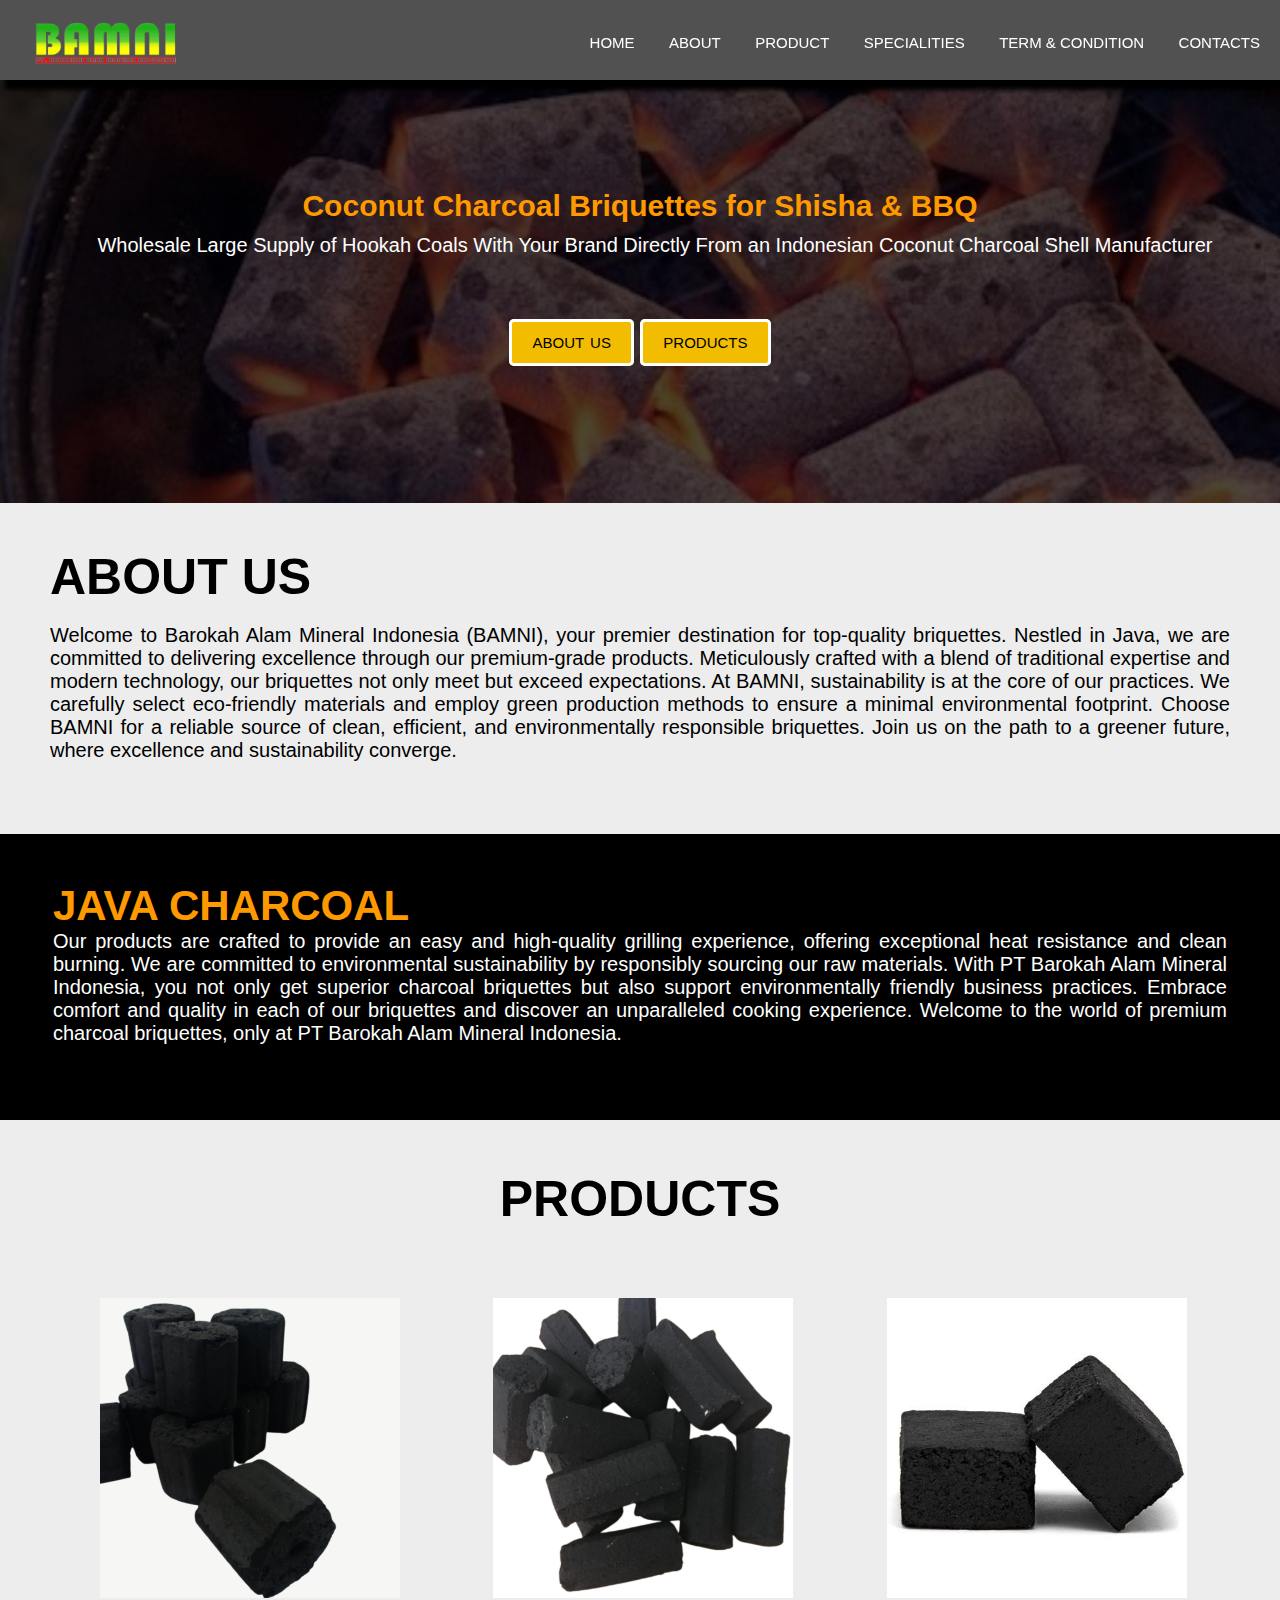
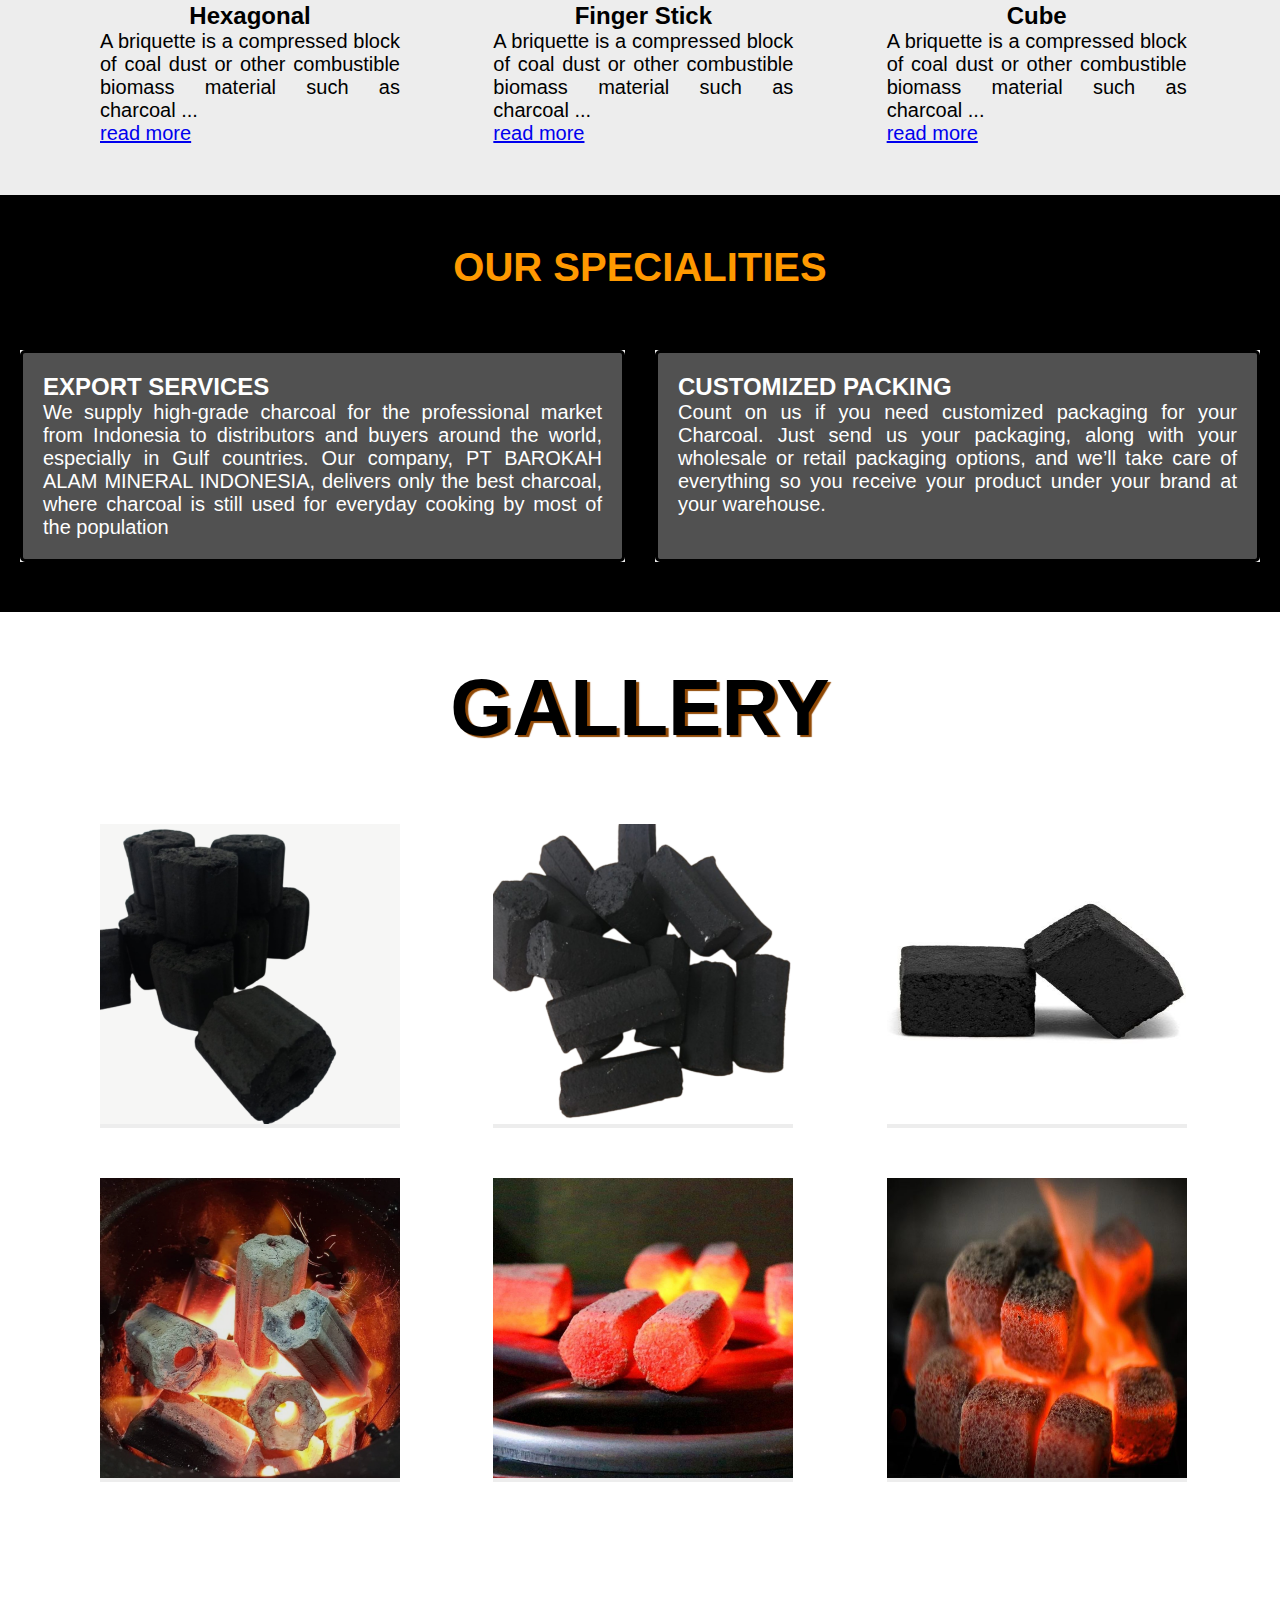
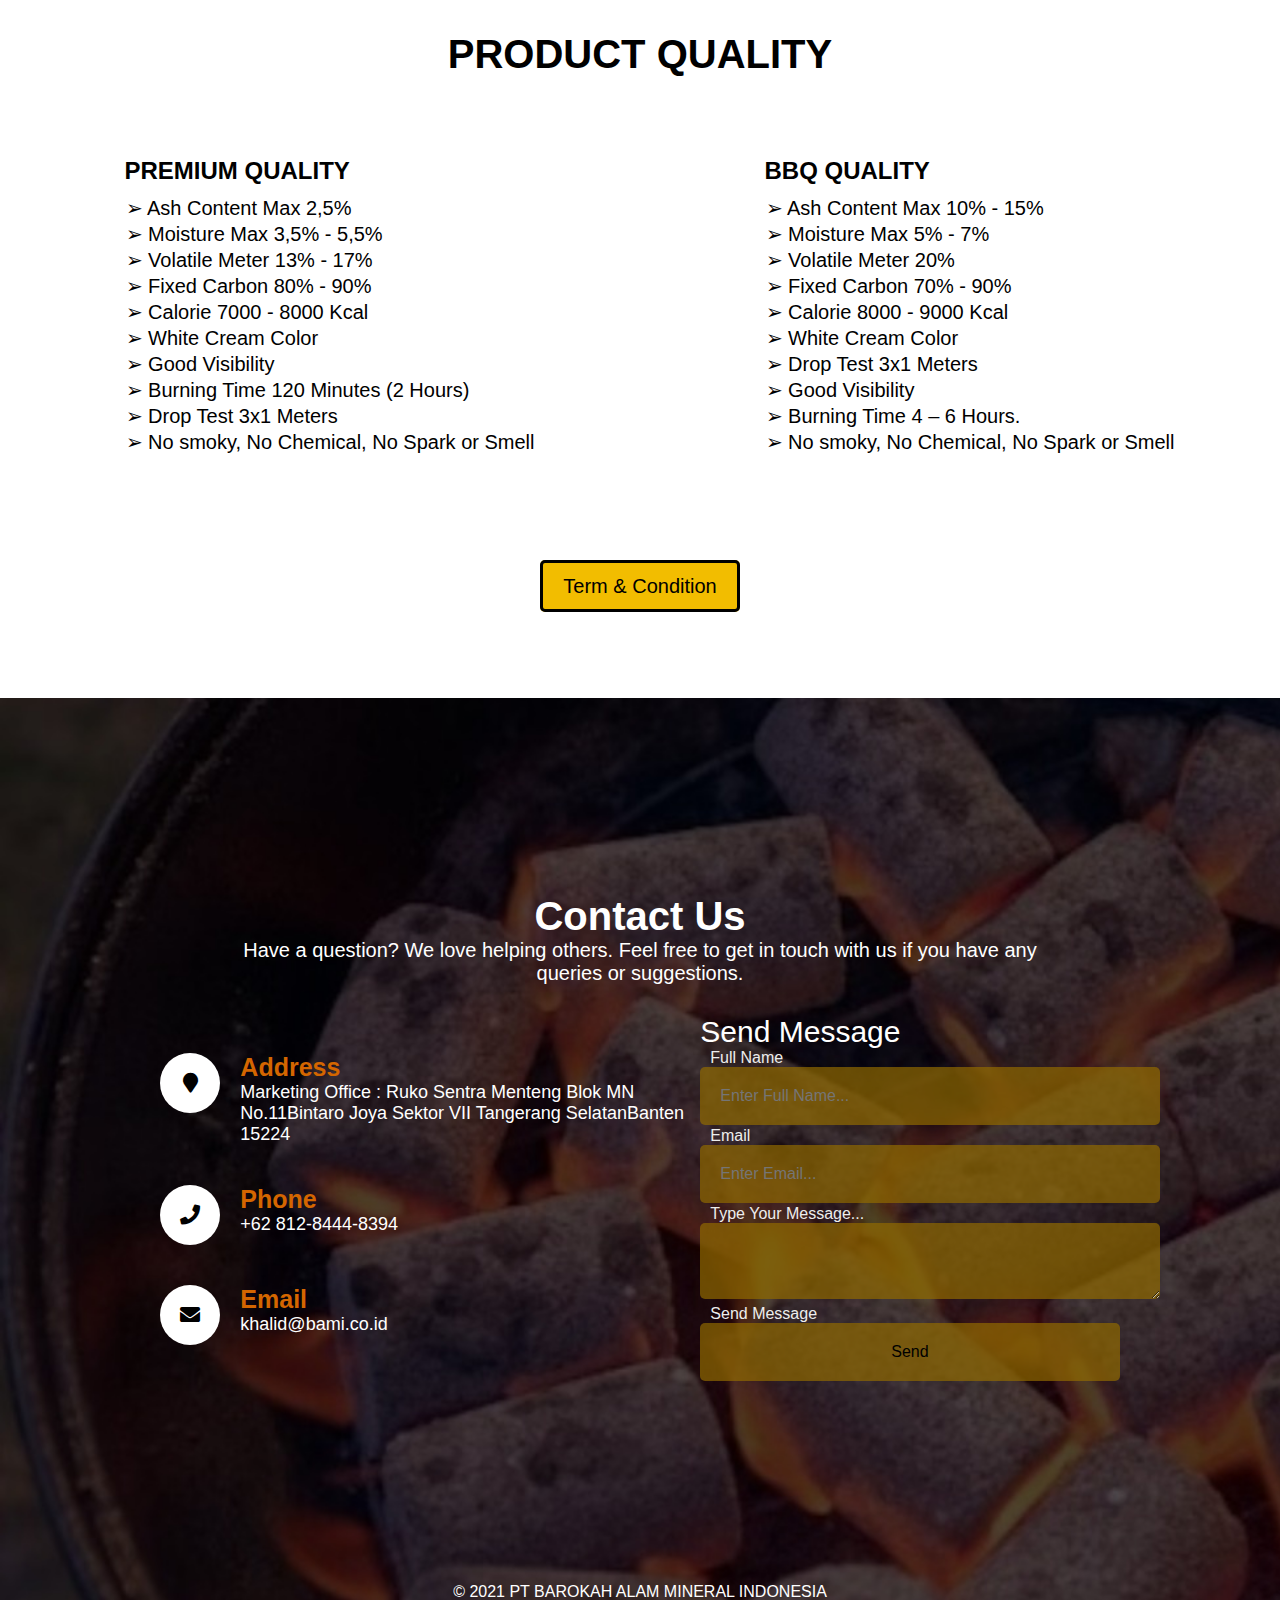
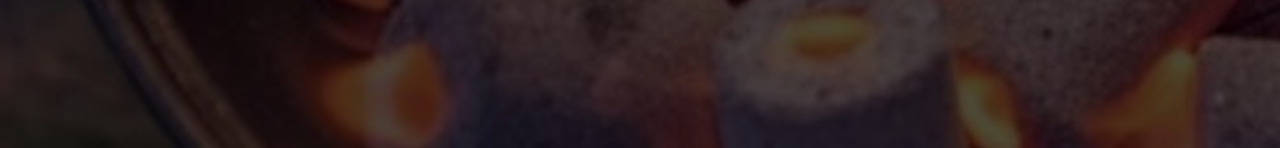
<file: index.html>
<!DOCTYPE html>
<html lang="en">
<head>
   
     <meta charset="UTF-8">
    <meta http-equiv="X-UA-Compatible" content="IE=edge">
    <meta name="viewport" content="width=device-width, initial-scale=1.0">
    <link rel="icon" href="WhatsApp_Image_2023-11-09_at_11.37.47-removebg-preview.png">
    <title>Java Charcoal</title>
    <link rel="stylesheet" href="https://stackpath.bootstrapcdn.com/font-awesome/4.7.0/css/font-awesome.min.css" integrity="sha384-wvfXpqpZZVQGK6TAh5PVlGOfQNHSoD2xbE+QkPxCAFlNEevoEH3Sl0sibVcOQVnN" crossorigin="anonymous">
    <link rel="stylesheet" type="text/css" href="style.css">
    <link rel="stylesheet" href="https://cdnjs.cloudflare.com/ajax/libs/font-awesome/5.15.3/css/all.min.css"/>
    <script src="https://smtpjs.com/v3/smtp.js"></script>


</head>
<body>
    <header>
        <div class="nav">
        <input type="checkbox" id="check">
        <label for="check" class="checkbtn">
          <i class="fas fa-bars"></i>
        </label>
        <label class="logo"><a href="index.html"><img src="WhatsApp_Image_2023-11-09_at_11.37.47-removebg-preview.png" ></a></label>
        <ul>
          <li><a class="active" href="#">Home</a></li>
          <li><a href="#forabout">About</a></li>
          <li><a href="#products">Product</a></li>
          <li><a href="#specialities">Specialities</a></li>
          <li><a href="term.html">Term & Condition</a></li>
          <li><a href="#contact">Contacts</a></li>

        </ul>
    </div>
    </header> 
<section id="aboutdiv">
        <div class="about">
            <div class="gambar">
                <!-- <img src="testing.jpeg"/> -->
                </div>
            <h2>Coconut Charcoal Briquettes for Shisha & BBQ</h2>
            <p>Wholesale Large Supply of Hookah Coals With Your Brand Directly From an Indonesian Coconut Charcoal Shell Manufacturer</p>
            <div class="button">
                <a href="#forabout">ABOUT US</a>
                <a href="#products">PRODUCTS</a>
            </div>
        </div>
    </section>


                                <!-- INI PUNYA ABOUT US -->

 <section id="forabout">       
    <div class="forAbout">
        <div class="text-box2">
        <h4>ABOUT US</h4>
            <br><p>Welcome to Barokah Alam Mineral Indonesia (BAMNI), your premier destination for top-quality briquettes. Nestled in Java, we are committed to delivering excellence through our premium-grade products. Meticulously crafted with a blend of traditional expertise and modern technology, our briquettes not only meet but exceed expectations.
                At BAMNI, sustainability is at the core of our practices. We carefully select eco-friendly materials and employ green production methods to ensure a minimal environmental footprint. Choose BAMNI for a reliable source of clean, efficient, and environmentally responsible briquettes. Join us on the path to a greener future, where excellence and sustainability converge.</p>
        </div>
</section>
    <div class="wrapper">
        <div class="text-box">
            <!-- <h3>Our Premium Brand</h3> -->
            <h2>JAVA CHARCOAL</h2>
            <p>Our products are crafted to provide an easy and high-quality grilling experience, offering exceptional heat resistance and clean burning. We are committed to environmental sustainability by responsibly sourcing our raw materials. With PT Barokah Alam Mineral Indonesia, you not only get superior charcoal briquettes but also support environmentally friendly business practices. Embrace comfort and quality in each of our briquettes and discover an unparalleled cooking experience. Welcome to the world of premium charcoal briquettes, only at PT Barokah Alam Mineral Indonesia.</p>
        </div>
    </div>


        

                                        <!-- PRODUCTS -->
<section id="products">
     <div class="containers">
        <h1>PRODUCTS</h1>
        <main class="grid">
            <article>
                <img src="Briket-hexagonal-polos.png" width="300px" height="300px">
                <div class="konten">
                    <h2>Hexagonal</h2>
                    <p>A briquette is a compressed block of coal dust or other combustible biomass material such as charcoal ...</p>
                    <p><a href="hexagonal.html">read more</a></p>
                </div>
            </article>
            <article>
                <img src="Briket-Fingerstick-polos.png"width="300px" height="300px">
                <div class="konten">
                    <h2>Finger Stick</h2>
                    <p>A briquette is a compressed block of coal dust or other combustible biomass material such as charcoal ...</p>
                    <p><a href="fingerstick.html">read more</a></p>

                </div>
            </article>
            <article>
                <img src="2 briket cube.jpeg"width="300px" height="300px">
                <div class="konten">
                    <h2>Cube</h2>
                    <p>A briquette is a compressed block of coal dust or other combustible biomass material such as charcoal ...</p>
                    <p><a href="cube.html">read more</a></p>

                </div>
            </article>
        </main>
     </div>
    </section>


                                        <!-- SPECIALITIES -->

   
<section id="specialities">
    <div class="specialities">
        <h1>OUR SPECIALITIES</h1>
        <div class="special">  
            <article>
            <div class="serv">
                <h2>EXPORT SERVICES</h2>
                <p>We supply high-grade charcoal for the professional market from Indonesia to distributors and buyers around the world, especially in Gulf countries. Our company, PT BAROKAH ALAM MINERAL INDONESIA, delivers only the best charcoal, where charcoal is still used for everyday cooking by most of the population</p>
            </div>
            </article>
            <article>
                <div class="serv">
                    <h2>CUSTOMIZED PACKING</h2>
                    <p>Count on us if you need customized packaging for your Charcoal. Just send us your packaging, along with your wholesale or retail packaging options, and we’ll take care of everything so you receive your product under your brand at your warehouse. <br><br></p>
                </div>
            </article>       
        </div>
    </div>
</section>

<div class="gallery">
    <h1>GALLERY</h1>
        <main class="grid-gallery">
            <article>
                <img src="Briket-hexagonal-polos.png" width="300px" height="300px">
                
            </article>
            <article>
                <img src="Briket-Fingerstick-polos.png"width="300px" height="300px">

                <!-- </div> -->
            </article>
            <article>
                <img src="2 briket cube.jpeg"width="300px" height="300px">
            </article>
            <article>
                <img src="briket-hexagolanl-api.png"width="300px" height="300px">
            </article>
            <article>
                <img src="fingerstick-Api.jpeg"width="300px" height="300px">
            </article>
            <article>
                <img src="cube-dibakar.jpeg"width="300px" height="300px">
            </article>
            
 </div>

<section id="qualities">
    <div class="quality">
        <h1>PRODUCT QUALITY</h1>
            <div class="qualy">
                <article>
                    <div class="qual">
                        <h2>PREMIUM QUALITY</h2>
                        <!-- <ul> -->
                            <p>➢ Ash Content Max 2,5%</p>
                            <p>➢ Moisture Max 3,5% - 5,5%</p>
                            <p>➢ Volatile Meter 13% - 17%</p>
                            <p>➢ Fixed Carbon 80% - 90%</p>
                            <p>➢ Calorie 7000 - 8000 Kcal</p>
                            <p>➢ White Cream Color</p>
                            <p>➢ Good Visibility</p>
                            <p>➢ Burning Time 120 Minutes (2 Hours)</p>
                            <p>➢ Drop Test 3x1 Meters</p>
                            <p>➢ No smoky, No Chemical, No Spark or Smell</p>


                        <!-- </ul> -->
                    </div>
                </article>
                <article>
                    <div class="qual">
                        <h2>BBQ QUALITY</h2>
                        <!-- <ul> -->
                            <p>➢ Ash Content Max 10% - 15%</p>
                            <p>➢ Moisture Max 5% - 7%</p>
                            <p>➢ Volatile Meter 20%</p>
                            <p>➢ Fixed Carbon 70% - 90%</p>
                            <p>➢ Calorie 8000 - 9000 Kcal</p>
                            <p>➢ White Cream Color</p>
                            <p>➢ Drop Test 3x1 Meters</p>
                            <p>➢ Good Visibility</p>
                            <p>➢ Burning Time 4 – 6 Hours.</p>
                            <p>➢ No smoky, No Chemical, No Spark or Smell</p>
                        <!-- </ul> -->
                    </div>
                </article>
            </div>
    </div>
</section>
    <div class="tc">
        <a href="term.html">Term & Condition</a>
        <!-- <a href="#">PRODUCTS</a> -->
    </div>

<section id="contact">
<section class="contact">
    <div class="content">
        <h2>Contact Us</h2>
        <p>Have a question? We love helping others. Feel free to get in touch with us if you have any queries or suggestions.</p>
    </div>
    <div class="container">
        <div class="contactInfo">
            <div class="box">
                <div class="icon"><i class="fa fa-map-marker" aria-hidden="true"></i>
                </div>
                <div class="text">
                    <h3>Address</h3>
                    <p><a href="https://maps.app.goo.gl/4wW73CQ1NqBWmDi66" target="_blank">Marketing Office : Ruko Sentra Menteng Blok MN No.11Bintaro Joya Sektor VII Tangerang SelatanBanten 15224</p></a>
                </div>
            </div>
            <div class="box">
                <div class="icon"><i class="fa fa-phone" aria-hidden="true"></i></div>
                <div class="text">
                    <h3>Phone</h3>
                    <p><a href="https://wa.me/6281284448394?text=Halo%20Mr%20Khalid,%20i%20am%20interested%20in%20your%20product." target="_blank">+62 812-8444-8394</a></p>
                </div>
            </div>
         
            <div class="box">
                <div class="icon"><i class="fa fa-envelope" aria-hidden="true"></i></div>
                <div class="text">
                    <h3>Email</h3>
                    <p><a href="mailto:khalid@bami.co.id" target="_blank">khalid@bami.co.id</a></p>
                </div>
            </div>
        </div>
        <div class="contactForm">
            <form id="submit" action="#">
            <!-- <form onsubmit="sendEmail(); reset(); return false;"> -->
                <h2>Send Message</h2>
                <div class="inputBox">
                    <span>Full Name</span>
                    <input type="text" id="fname" placeholder="Enter Full Name..." required="required">
                </div>
                <div class="inputBox">
                    <span>Email</span>
                    <input type="email" id="gmail" placeholder="Enter Email..." required="required">
                </div>
                <div class="inputBox">
                    <span>Type Your Message...</span>
                    <textarea id="msg" type="text" placeholder="Enter Your Message..." required="required"> </textarea>
                </div>
                <div class="inputBox">
                    <span>Send Message</span>
                <input type="submit" value="Send">
                </div>
            </form>
        </div>
    </div>


    
    
    <script src="./script.js"></script>
</body>

<div class="footer">
    <p>&copy; 2021 PT BAROKAH ALAM MINERAL INDONESIA</p>
</div>
</html>
</file>
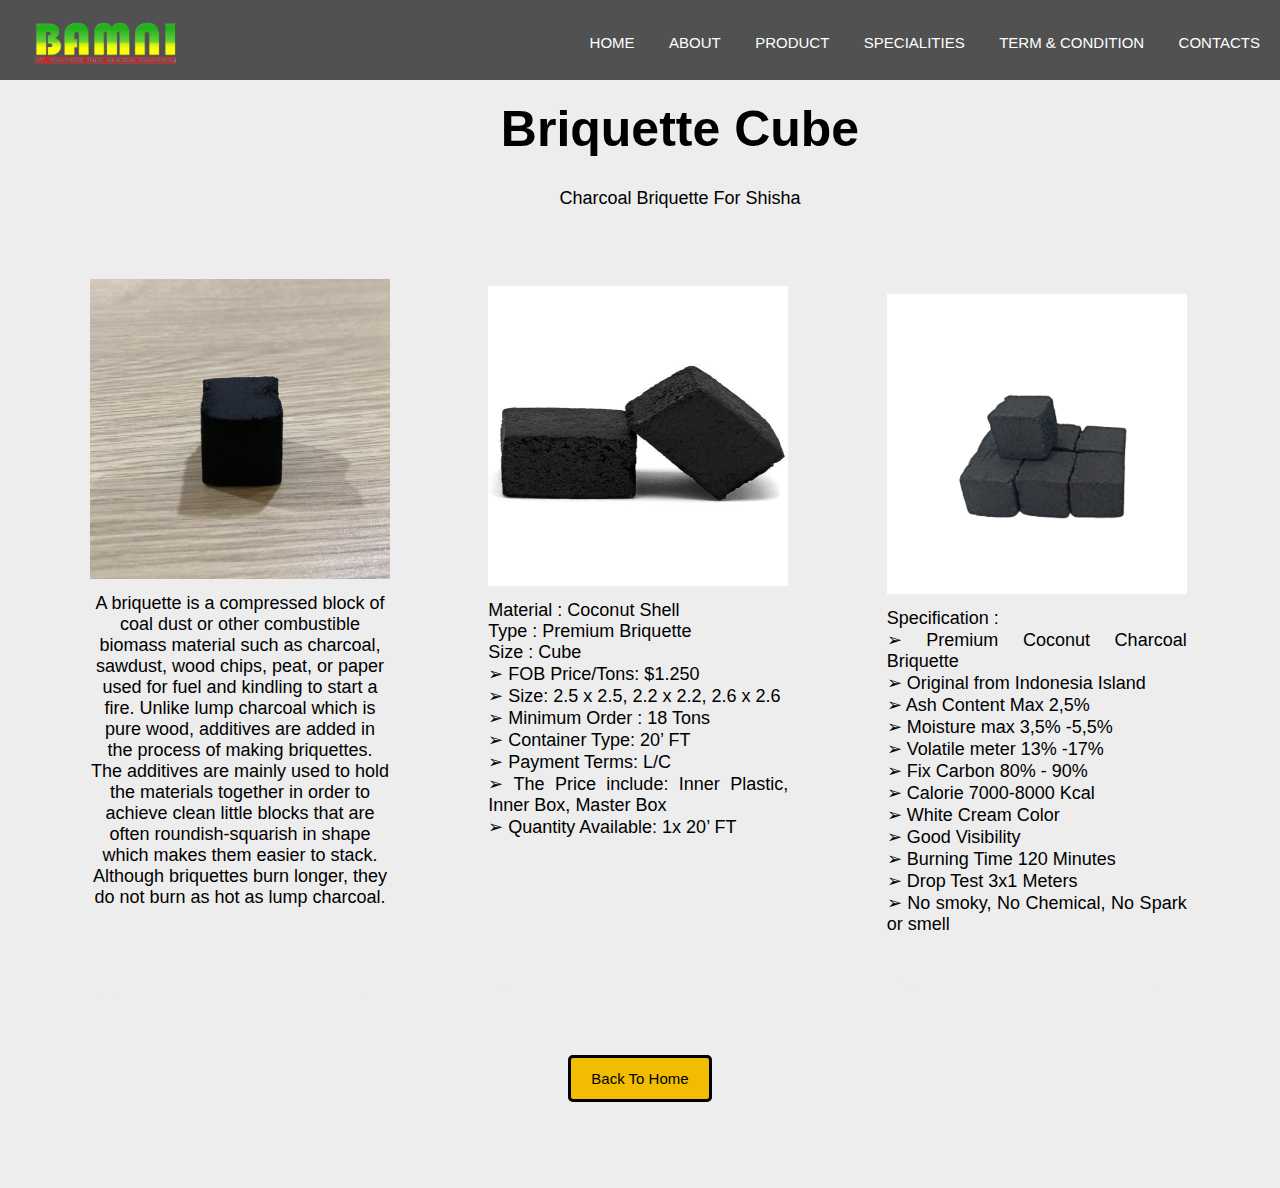
<file: cube.html>
<!DOCTYPE html>
<html lang="en">
<head>
    <meta charset="UTF-8">
    <meta name="viewport" content="width=device-width, initial-scale=1.0">
    <link rel="icon" href="WhatsApp_Image_2023-11-09_at_11.37.47-removebg-preview.png">
    <title>Cube</title>
    <link rel="stylesheet" href="https://stackpath.bootstrapcdn.com/font-awesome/4.7.0/css/font-awesome.min.css" integrity="sha384-wvfXpqpZZVQGK6TAh5PVlGOfQNHSoD2xbE+QkPxCAFlNEevoEH3Sl0sibVcOQVnN" crossorigin="anonymous">
    <link rel="stylesheet" type="text/css" href="cube.css">
    <link rel="stylesheet" href="https://cdnjs.cloudflare.com/ajax/libs/font-awesome/5.15.3/css/all.min.css"/>

</head>
<header>
    <div class="nav">
        <input type="checkbox" id="check">
        <label for="check" class="checkbtn">
          <i class="fas fa-bars"></i>
        </label>
        <label class="logo"><img src="WhatsApp_Image_2023-11-09_at_11.37.47-removebg-preview.png" alt=""></label>
        <ul>
          <li><a class="active" href="index.html">Home</a></li>
          <li><a href="#forabout">About</a></li>
          <li><a href="index.html#products">Product</a></li>
          <li><a href="index.html#specialities">Specialities</a></li>
          <li><a href="term.html">Term & Condition</a></li>
          <li><a href="index.html#contact">Contacts</a></li>

        </ul>
    </div>
</header>
<body>
    <div class="containers">
        <h1>Briquette Cube</h1>
        <p>Charcoal Briquette For Shisha</p>
        <main class="grid">
            <article>
                <img src="Briket-cube-1.png" width="300px" height="300px">
                <div class="konten">
                    <!-- <h2>Hexagonal</h2> -->
                    <p>A briquette is a compressed block of coal dust or other combustible biomass material such as charcoal, sawdust, wood chips, peat, or paper used for fuel and kindling to start a fire. Unlike lump charcoal which is pure wood, additives are added in the process of making briquettes. The additives are mainly used to hold the materials together in order to achieve clean little blocks that are often roundish-squarish in shape which makes them easier to stack. Although briquettes burn longer, they do not burn as hot as lump charcoal. <br><br><br></p>
                    <!-- <p><a href="">read more</a></p> -->
                </div>
            </article>
            <article>
                <img src="2 briket cube.jpeg"width="300px" height="300px">
                <div class="konten">
                    <!-- <h2>Finger Stick</h2> -->
                    <span class="just"><p>Material : Coconut Shell <br>Type : Premium Briquette <br>Size : Cube <br>➢ FOB Price/Tons: $1.250
                    <br>➢ Size: 2.5 x 2.5, 2.2 x 2.2, 2.6 x 2.6 <br>➢ Minimum Order : 18 Tons <br>➢ Container Type: 20’ FT
                    <br>➢ Payment Terms: L/C <br> ➢ The Price include: Inner Plastic, Inner Box, Master Box <br>➢ Quantity Available: 1x 20’ FT</span><br><br><br><br><br><br></p>
                    
                    <!-- <p><a href="">read more</a></p> -->

                </div>
            </article>
            <article>
                <img src="Arang-briket-cube3.png"width="300px" height="300px">
                <div class="konten">
                    <!-- <h2>Cube</h2> -->
                    <span class="mat"><p>Specification :<br>➢ Premium Coconut Charcoal Briquette <br>➢ Original from Indonesia Island <br>➢ Ash Content Max 2,5% <br>➢ Moisture max 3,5% -5,5% <br>➢ Volatile meter 13% -17%
                        <br>➢ Fix Carbon 80% - 90% <br>➢ Calorie 7000-8000 Kcal <br>➢ White Cream Color <br>➢ Good Visibility <br>➢ Burning Time 120 Minutes <br>➢ Drop Test 3x1 Meters <br>➢ No smoky, No Chemical, No Spark or smell<br></p></span>
                    <!-- <span class="mat"><p>Material : Coconut Shell
                        <br>Type : Premium Briquette
                        <br>Size : - Cube <br><br><br><br><br><br><br><br><br><br><br><br><br></p></span> -->
                    <!-- <p><a href="">read more</a></p> -->

                </div>
            </article>
        </main>
     </div>
     <div class="tc">
        <a href="index.html">Back To Home</a>
    </div>
</body>
</html>
</file>
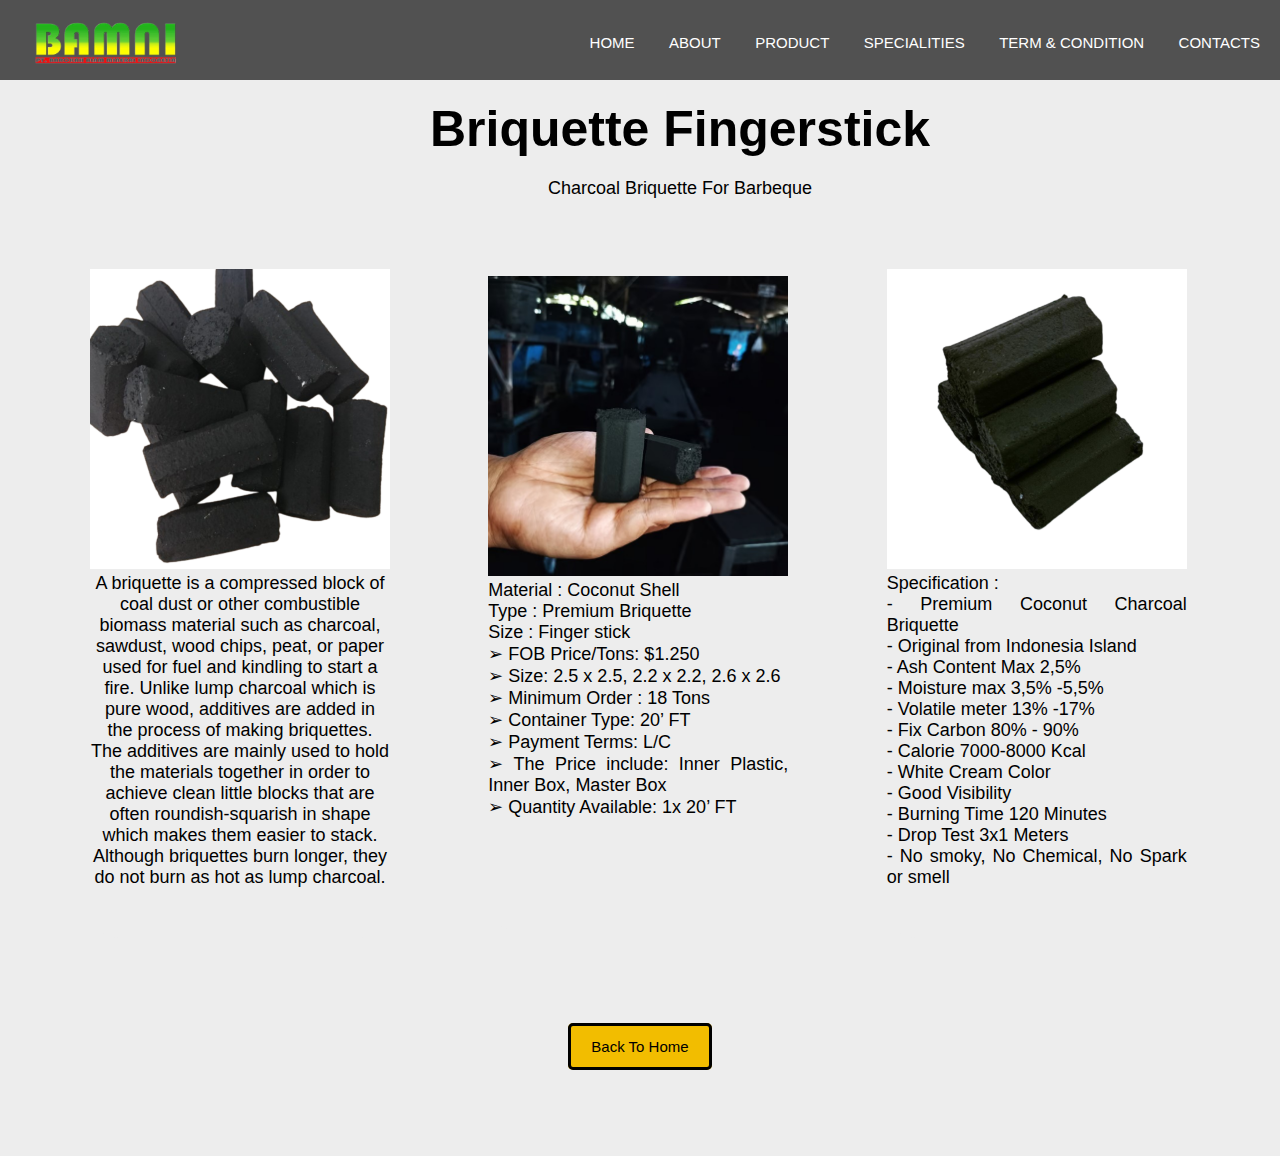
<file: fingerstick.html>
<!DOCTYPE html>
<html lang="en">
<head>
    <meta charset="UTF-8">
    <meta name="viewport" content="width=device-width, initial-scale=1.0">
    <link rel="icon" href="WhatsApp_Image_2023-11-09_at_11.37.47-removebg-preview.png">
    <title>fingerstick</title>
    <link rel="stylesheet" href="https://stackpath.bootstrapcdn.com/font-awesome/4.7.0/css/font-awesome.min.css" integrity="sha384-wvfXpqpZZVQGK6TAh5PVlGOfQNHSoD2xbE+QkPxCAFlNEevoEH3Sl0sibVcOQVnN" crossorigin="anonymous">
    <link rel="stylesheet" type="text/css" href="fingerstick.css">
    <link rel="stylesheet" href="https://cdnjs.cloudflare.com/ajax/libs/font-awesome/5.15.3/css/all.min.css"/>

</head>
<header>
    <div class="nav">
        <input type="checkbox" id="check">
        <label for="check" class="checkbtn">
          <i class="fas fa-bars"></i>
        </label>
        <label class="logo"><img src="WhatsApp_Image_2023-11-09_at_11.37.47-removebg-preview.png" alt=""></label>
        <ul>
          <li><a class="active" href="index.html">Home</a></li>
          <li><a href="#forabout">About</a></li>
          <li><a href="index.html#products">Product</a></li>
          <li><a href="index.html#specialities">Specialities</a></li>
          <li><a href="term.html">Term & Condition</a></li>
          <li><a href="index.html#contact">Contacts</a></li>

        </ul>
    </div>
</header>
<body>
    <div class="containers">
        <h1>Briquette Fingerstick</h1>
        <p>Charcoal Briquette For Barbeque</p>
        <main class="grid">
            <article>
                <img src="Briket-Fingerstick-polos.png" width="300px" height="300px">
                <div class="konten">
                    <!-- <h2>Hexagonal</h2> -->
                    <p>A briquette is a compressed block of coal dust or other combustible biomass material such as charcoal, sawdust, wood chips, peat, or paper used for fuel and kindling to start a fire. Unlike lump charcoal which is pure wood, additives are added in the process of making briquettes. The additives are mainly used to hold the materials together in order to achieve clean little blocks that are often roundish-squarish in shape which makes them easier to stack. Although briquettes burn longer, they do not burn as hot as lump charcoal.</p>
                    <!-- <p><a href="">read more</a></p> -->
                </div>
            </article>
            <article>
                <img src="fingerstick.jpeg"width="300px" height="300px">
                <div class="konten">
                    <!-- <h2>Finger Stick</h2> -->
                    <span class="just"><p>Material : Coconut Shell <br>Type : Premium Briquette <br>Size : Finger stick <br>➢ FOB Price/Tons: $1.250
                    <br>➢ Size: 2.5 x 2.5, 2.2 x 2.2, 2.6 x 2.6 <br>➢ Minimum Order : 18 Tons <br>➢ Container Type: 20’ FT
                    <br>➢ Payment Terms: L/C <br> ➢ The Price include: Inner Plastic, Inner Box, Master Box <br>➢ Quantity Available: 1x 20’ FT</span><br><br><br><br></p>
                    
                    <!-- <p><a href="">read more</a></p> -->

                </div>
            </article>
            <article>
                <img src="Fingerstick-arang-briket.png"width="300px" height="300px">
                <div class="konten">
                    <!-- <h2>Cube</h2> -->
                    <span class="mat"><p>Specification :<br>- Premium Coconut Charcoal Briquette <br>- Original from Indonesia Island <br>- Ash Content Max 2,5% <br>- Moisture max 3,5% -5,5% <br>- Volatile meter 13% -17%
                        <br>- Fix Carbon 80% - 90% <br>- Calorie 7000-8000 Kcal <br>- White Cream Color <br>- Good Visibility <br>- Burning Time 120 Minutes <br>- Drop Test 3x1 Meters <br>- No smoky, No Chemical, No Spark or smell <br></p></span>
                    <!-- <span class="mat"><p>Material : Coconut Shell
                        <br>Type : Premium Briquette
                        <br>Size : - Cube <br><br><br><br><br><br><br><br><br><br><br><br><br></p></span> -->
                    <!-- <p><a href="">read more</a></p> -->

                </div>
            </article>
        </main>
     </div>
     <div class="tc">
        <a href="index.html">Back To Home</a>
    </div>
</body>
</html>
</file>
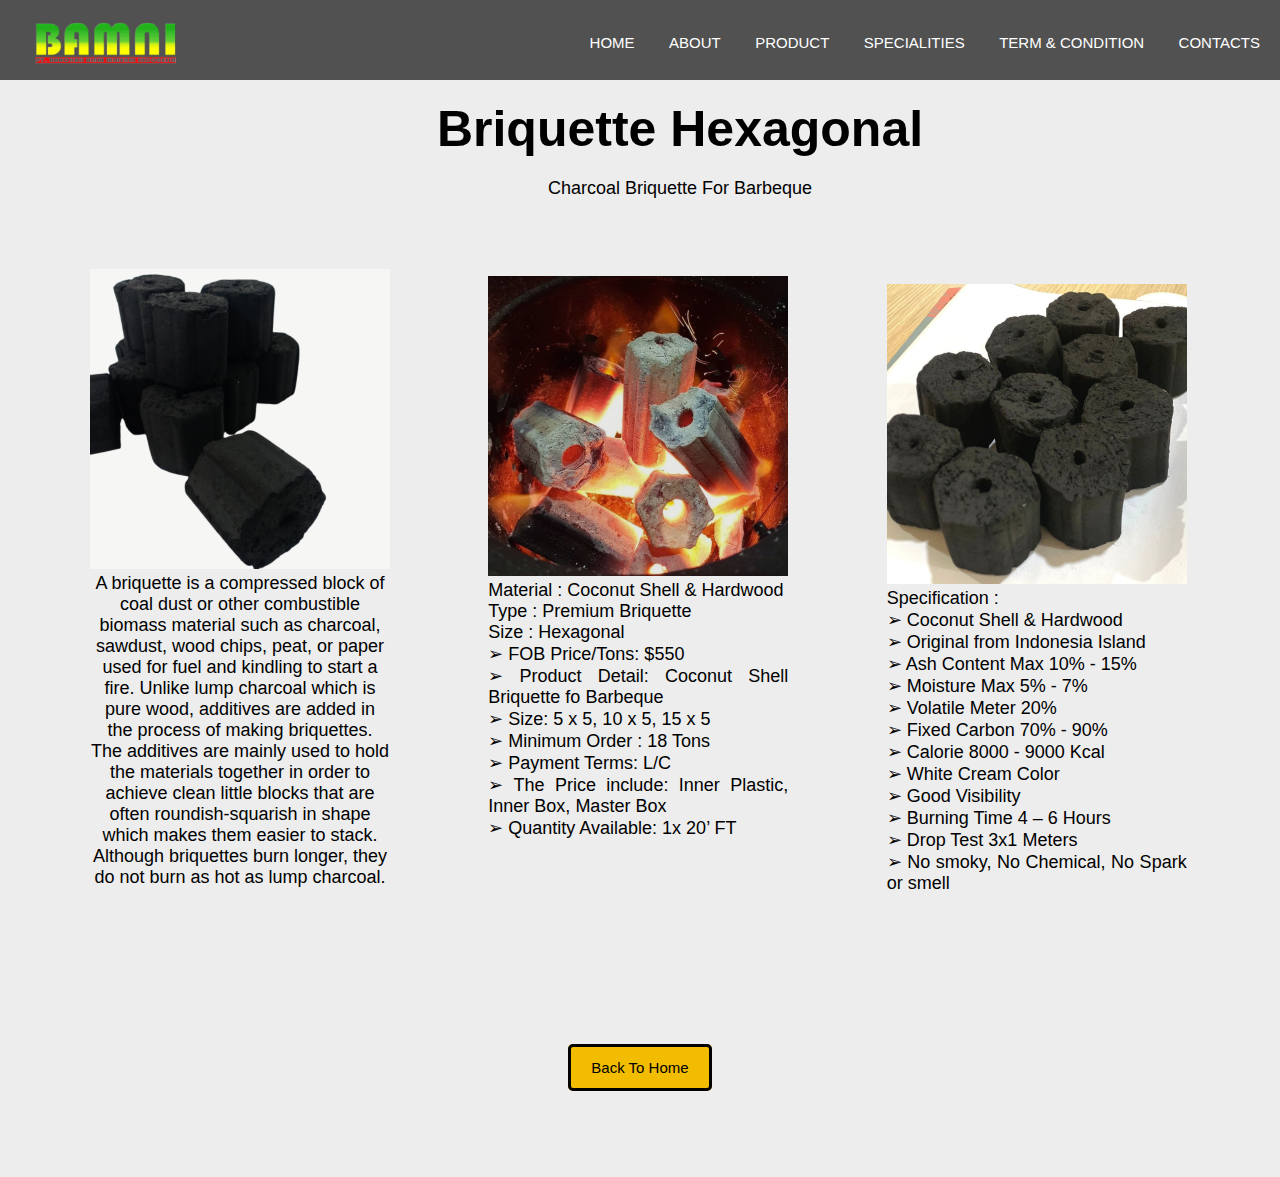
<file: hexagonal.html>
<!DOCTYPE html>
<html lang="en">
<head>
    <meta charset="UTF-8">
    <meta name="viewport" content="width=device-width, initial-scale=1.0">
    <link rel="icon" href="WhatsApp_Image_2023-11-09_at_11.37.47-removebg-preview.png">
    <title>hexagonal</title>
    <link rel="stylesheet" href="https://stackpath.bootstrapcdn.com/font-awesome/4.7.0/css/font-awesome.min.css" integrity="sha384-wvfXpqpZZVQGK6TAh5PVlGOfQNHSoD2xbE+QkPxCAFlNEevoEH3Sl0sibVcOQVnN" crossorigin="anonymous">
    <link rel="stylesheet" type="text/css" href="hexagonal.css">
    <link rel="stylesheet" href="https://cdnjs.cloudflare.com/ajax/libs/font-awesome/5.15.3/css/all.min.css"/>

</head>
<header>
    <div class="nav">
        <input type="checkbox" id="check">
        <label for="check" class="checkbtn">
          <i class="fas fa-bars"></i>
        </label>
        <label class="logo"><a href="index.html"><img src="WhatsApp_Image_2023-11-09_at_11.37.47-removebg-preview.png" ></a></label>
        <ul>
          <li><a class="active" href="index.html">Home</a></li>
          <li><a href="#forabout">About</a></li>
          <li><a href="index.html#products">Product</a></li>
          <li><a href="index.html#specialities">Specialities</a></li>
          <li><a href="term.html">Term & Condition</a></li>
          <li><a href="index.html#contact">Contacts</a></li>

        </ul>
    </div>
</header>
<body>
    <div class="containers">
        <h1>Briquette Hexagonal</h1>
        <p>Charcoal Briquette For Barbeque</p>
        <main class="grid">
            <article>
                <img src="Briket-hexagonal-polos.png" width="300px" height="300px">
                <div class="konten">
                    <!-- <h2>Hexagonal</h2> -->
                    <p>A briquette is a compressed block of coal dust or other combustible biomass material such as charcoal, sawdust, wood chips, peat, or paper used for fuel and kindling to start a fire. Unlike lump charcoal which is pure wood, additives are added in the process of making briquettes. The additives are mainly used to hold the materials together in order to achieve clean little blocks that are often roundish-squarish in shape which makes them easier to stack. Although briquettes burn longer, they do not burn as hot as lump charcoal. <br><br></p>
                    <!-- <p><a href="">read more</a></p> -->
                </div>
            </article>
            <article>
                <img src="briket-hexagolanl-api.png"width="300px" height="300px">
                <div class="konten">
                    <!-- <h2>Finger Stick</h2> -->
                    <span class="just"><p>Material : Coconut Shell & Hardwood <br>Type : Premium Briquette <br>Size : Hexagonal <br>➢ FOB Price/Tons: $550
                    <br>➢ Product Detail: Coconut Shell Briquette fo Barbeque <br>➢ Size: 5 x 5, 10 x 5, 15 x 5 <br>➢ Minimum Order : 18 Tons
                    <br>➢ Payment Terms: L/C<br> ➢ The Price include: Inner Plastic, Inner Box, Master Box <br>➢ Quantity Available: 1x 20’ FT</span><br><br><br><br></p>
                    
                    <!-- <p><a href="">read more</a></p> -->

                </div>
            </article>
            <article>
                <img src="Briket-Hexagonal-line.png"width="300px" height="300px">
                <div class="konten">
                    <!-- <h2>Cube</h2> -->
                    <span class="mat"><p>Specification :<br>➢ Coconut Shell & Hardwood <br>➢ Original from Indonesia Island <br>➢ Ash Content Max 10% - 15% <br>➢ Moisture Max 5% - 7%<br>➢ Volatile Meter 20%
                        <br>➢ Fixed Carbon 70% - 90% <br>➢ Calorie 8000 - 9000 Kcal <br>➢ White Cream Color <br>➢ Good Visibility <br>➢ Burning Time 4 – 6 Hours <br>➢ Drop Test 3x1 Meters <br>➢ No smoky, No Chemical, No Spark or smell</p></span>
                    <!-- <span class="mat"><p>Material : Coconut Shell
                        <br>Type : Premium Briquette
                        <br>Size : - Cube <br><br><br><br><br><br><br><br><br><br><br><br><br></p></span> -->
                    <!-- <p><a href="">read more</a></p> -->

                </div>
            </article>
        </main>
     </div>
     <div class="tc">
        <a href="index.html">Back To Home</a>
    </div>
</body>
</html>
</file>
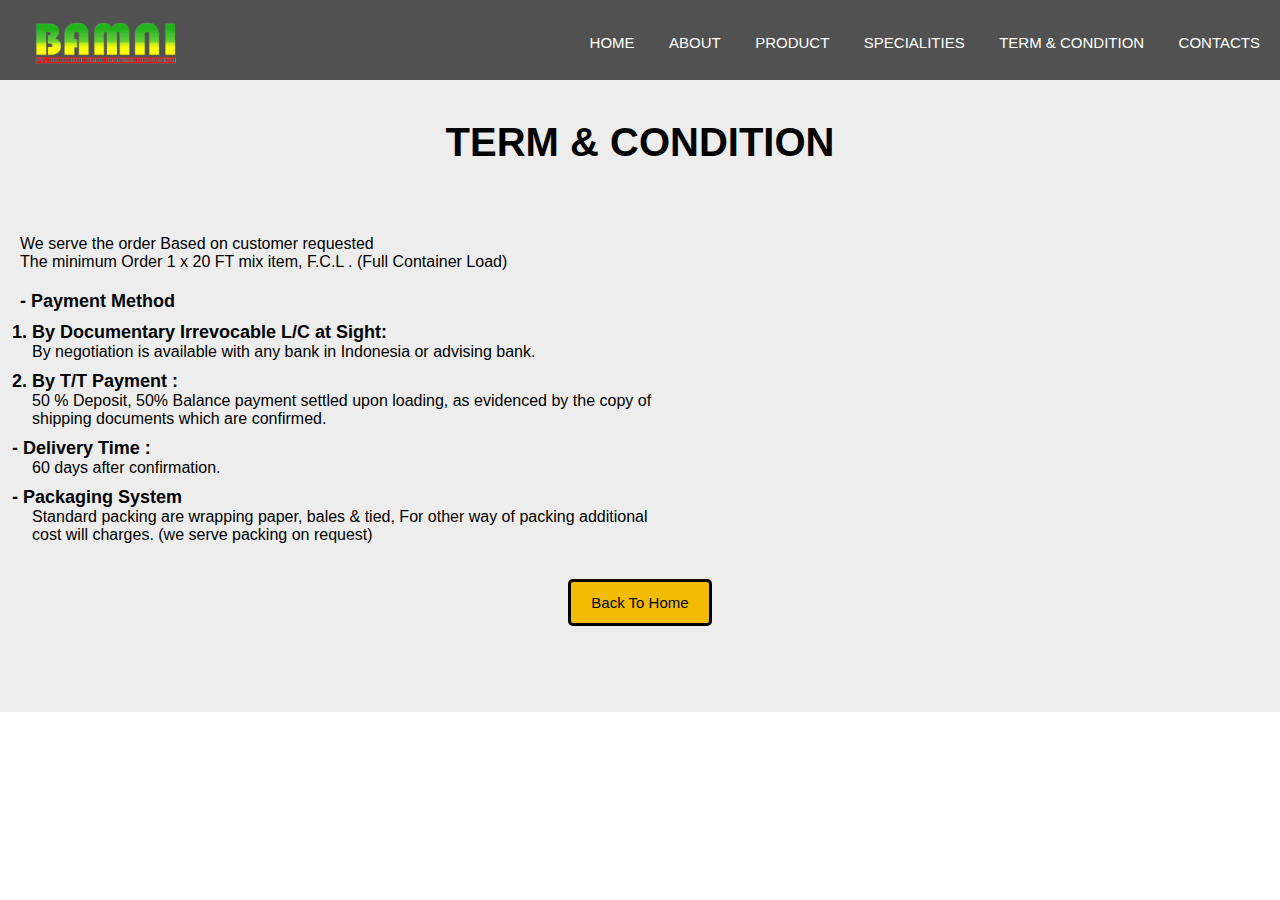
<file: term.html>
<!DOCTYPE html>
<html lang="en">
<head>
    <meta charset="UTF-8">
    <meta name="viewport" content="width=device-width, initial-scale=1.0">
    <title>Term & Condition</title>
    <link rel="stylesheet" href="https://stackpath.bootstrapcdn.com/font-awesome/4.7.0/css/font-awesome.min.css" integrity="sha384-wvfXpqpZZVQGK6TAh5PVlGOfQNHSoD2xbE+QkPxCAFlNEevoEH3Sl0sibVcOQVnN" crossorigin="anonymous">
    <link rel="stylesheet" type="text/css" href="styleTerm.css">
    <link rel="stylesheet" href="https://cdnjs.cloudflare.com/ajax/libs/font-awesome/5.15.3/css/all.min.css"/>
</head>
<header>
    
</header>
<body>
    <div class="nav">
        <input type="checkbox" id="check">
        <label for="check" class="checkbtn">
          <i class="fas fa-bars"></i>
        </label>
        <label class="logo"><a href="index.html"><img src="WhatsApp_Image_2023-11-09_at_11.37.47-removebg-preview.png" ></a></label>
        <ul>
            <li><a class="active" href="index.html">Home</a></li>
            <li><a href="index.html#forabout">About</a></li>
            <li><a href="index.html#products">Product</a></li>
            <li><a href="index.html#specialities">Specialities</a></li>
            <li><a href="term.html">Term & Condition</a></li>
            <li><a href="index.html#contact">Contacts</a></li>

        </ul>
    </div>
    <div class="termServ">
        <h1>TERM & CONDITION</h1>
            <p>We serve the order Based on customer requested</p>
            <p>The minimum Order 1 x 20 FT mix item, F.C.L . (Full Container Load)</p>
        <div class="tr">
        <h3>- Payment Method</h3>
        <div class="ter">
        <h4>1. By Documentary Irrevocable L/C at Sight:</h4>
            <p>By negotiation is available with any bank in Indonesia or advising bank.</p>
        </div>
        <div class="ter">
        <h4>2. By T/T Payment :</h4>
            <p>50 % Deposit, 50% Balance payment settled upon loading, as evidenced by the copy of shipping documents which are confirmed.</p>
        </div>
        <div class="ter">
            <h4>- Delivery Time :</h4>
                <p>60 days after confirmation.</p>
            </div>
        <div class="ter">
            <h4>- Packaging System</h4>
               <p>Standard packing are wrapping paper, bales & tied, For other way of packing additional cost will charges. (we serve packing on request)</p>
        </div>
    </div>
    </div>
    <div class="tc">
        <a href="index.html">Back To Home</a>
        <!-- <a href="#">PRODUCTS</a> -->
    </div>
</body>
</html>
</file>
<file: style.css>
*, html, body{
    margin: 0;
    padding: 0; 
    font-family: "Roboto", sans-serif;
    max-width: 150%;
    /* overflow-x: hidden; */

}

/* INI REFERENSI BARU */

.nav{
    position: fixed;
    background: #515151;
    height: 80px;
    width: 100%;
    z-index: 999;
    box-shadow: 10px 5px 5px 5px #000;

  }
  label.logo{
    color: white;
    font-size: 30px;
    line-height: 80px;
    padding: 0 30px;
    font-weight: bold;
  }
  .logo img{
    width: 150px;
    padding-top: 20px;
  }
  .nav ul{
    float: right;
    margin-right: 5px;
  }
  .nav ul li{
    display: inline-block;
    line-height: 85px;
    margin: 0 5px;
  }
  .nav ul li a{
    color: white;
    font-size: 15px;
    padding: 5px 10px;
    border-radius: 3px;
    text-transform: uppercase;
    text-decoration: none;
  }
  /* a.active,a:hover{
    background: #000000;
    transition: .5s;
  } */
.nav ul li a:hover{
    background: #000000;
    transition: .5s;
  }

  .checkbtn{
    font-size: 30px;
    color: white;
    float: right;
    line-height: 80px;
    margin-right: 40px;
    cursor: pointer;
    display: none;
  }
  #check{
    display: none;
  }

 



/* COCONUT BRIQUETTE FOR SISHA BBQ */
.about h2{
    color: #FF9900;
    text-align: center;
    padding-top: 5cm;
    font-size: 30px;
    /* background-color: #EDEDED; */

}

.about {
    background: url(testing.jpeg);
}


#aboutdiv p {
    text-align: center;
    text-indent: 30px;
    line-height: 25px;
    color: #fff;
    padding-top: 10px;
    font-size: 20px;
    /* background-color: #EDEDED; */
}

.button {
    text-align: center;
    /* /* background-color: #EDEDED; */
    padding-bottom: 4cm;
    padding-top: 2cm;
    word-spacing: 2px;
    
}

.button > a {
    font-family: sans-serif;
    font-size: 15px;
    background: #F2BD00;
    color: #000;
    border: white 3px solid;
    border-radius: 5px;
    padding: 12px 20px;
    text-decoration: none;
    margin-top: 10px;
}


                        /* INI PUNYA ABOUT US */
.forAbout{
    /* display: grid; */
    grid-template-columns: repeat(2,1fr);
    background-color: #EDEDED;
    padding-left: 50px;
    padding-right: 50px;
    padding-bottom: 8vh;
    padding-top: 5vh;

}
/* .forAbout img { */
    

    /* max-width: 300px;
    float: right; */
    /* padding-left: 20px; */
    /* justify-content: end; */
    /* border: #000 3px solid; */
    /* border-radius: 5px; */
    /* margin-left: 100px; */
    /* margin-left: 200px; */


/* } */

.forAbout h4 {
    font-size: 50px;
    /* margin-left: 150px; */
}
.forAbout p {
    width: 100%;
    font-size: 20px;
    text-align: justify;
    /* padding-left: 20px; */
}




/* OUR PREMIUM BRAND */

.wrapper {
    /* display: grid;
    grid-template-columns: repeat(2,1fr); */
    /* display: flex;
    justify-content: center;
    align-items: center; */
    border: black 3px solid;
    background-color: #000;
    /* min-height: 100vh; */
    /* margin: 5px 0; */
    /* padding-left: 50px; */
    /* padding-right: 59vh; */
    /* padding-bottom: 8vh; */
    /* padding-top: 5vh; */

    grid-template-columns: repeat(2,1fr);
    /* background-color: #EDEDED; */
    padding-left: 50px;
    padding-right: 50px;
    padding-bottom: 8vh;
    padding-top: 5vh;
}

/* .wrapper >img{
    float: right;
    justify-content: end;
    border: #000 3px solid;
    border-radius: 5px;
    margin-right: 50px;
} */

.wrapper p {
    /* width: 95%;
    font-size: 18px; */

    width: 100%;
    font-size: 20px;
    text-align: justify;
    /* padding-left: 20px; */
}



.text-box h3{
    color: #fff;
}

.text-box h2 {
    font-size: 42px;
    color: #FF9900;
}

.text-box p {
    /* font-size: 20px; */
    /* width: 100%; */
    /* text-align: justify; */
    color: #fff;

    width: 100%;
    font-size: 20px;
    text-align: justify;
    /* padding-left: 20px; */
}

.text-box img {
    /* font-size: 18px; */
    max-width: 280px;
    color: #fff;
    padding-left: 300px;
}


@media (max-width:380px){
    .forAbout{
        /* display: grid; */
        /* grid-template-columns: repeat(2,1fr); */
        background-color: #EDEDED;
        padding: 20px;
        /* padding-left: 50px;
        padding-right: 50px;
        padding-bottom: 8vh;
        padding-top: 5vh; */
    
    }
    .wrapper{
        /* display: grid; */
        /* grid-template-columns: repeat(2,1fr); */
        /* background-color: #EDEDED; */
        padding: 20px;
        /* padding-left: 50px;
        padding-right: 50px;
        padding-bottom: 8vh;
        padding-top: 5vh; */
    
    }

    .quality{
        /* display: grid; */
        grid-template-columns: repeat(1,1fr);
        background-color: #EDEDED;
        /* padding-left: -25px; */
        padding-right: 50px;
        /* padding-left: 50px;
        padding-right: 50px;
        padding-bottom: 8vh;
        padding-top: 5vh; */
    
    }
}
                                    /* PRODUCT */




.grid {
    display: grid;
    grid-template-columns: repeat(3,1fr);
    /* margin-bottom: 20px; */
    /* margin: 10px 30px 10px 90px; */
    align-items: center;
    padding-left: 100px;
    padding-right: 50px;
    grid-gap: 50px;
    padding-top: 20px;
    padding-bottom: 50px;
    /* background-color: #EDEDED; */
}

.grid > article {
    /* box-shadow: 10px 5px 5px 0px #000; */
    /* border-radius: 30px; */
    text-align: center;
    background: #EDEDED;
    width: 300px;
    /* transition: transform; */
}

/* .grid > article img {
    border-top-left-radius: 30px;
    border-top-right-radius: 30px;
} */

.grid > article:hover {
    transform: scale(1.1);
}

.containers p {
    text-align: justify;
    font-size: 20px;
}

.containers img{
    object-fit: cover;
}

.containers {
    background-color: #EDEDED;
    
}
.containers h1 {
    text-align: center;
    display: flex;
    padding-top: 50px;
    padding-bottom: 50px;
    justify-content: center;
    align-items: center;
    font-size: 50px;
}


                                /* GALLERY */
.gallery {
    text-align: center;
    padding-top: 50px;
    padding-bottom: 50px;
}

.gallery h1 {
    font-size: 80px;
    padding-bottom: 50px;
    font-weight: bolder;
    /* font-family: 'Times New Roman', Times, serif; */
    text-shadow: 3px 2px 1px #904804 ;
}


.grid-gallery {
    display: grid;
    grid-template-columns: repeat(3,1fr);
    /* margin-bottom: 20px; */
    /* margin: 10px 30px 10px 90px; */
    align-items: center;
    padding-left: 100px;
    padding-right: 50px;
    grid-gap: 50px;
    padding-top: 20px;
    padding-bottom: 50px;
    /* background-color: #EDEDED; */
}

.grid-gallery > article {
    /* box-shadow: 10px 5px 5px 0px #000; */
    /* border-radius: 30px; */
    text-align: center;
    background: #EDEDED;
    width: 300px;
    /* transition: transform; */
}





.desc {
width: 70%;
 text-align: justify;
 -webkit-column-count: 3; /* support Chrome, Safari, Opera */
 -moz-column-count: 3; /* support Firefox */
 column-count : 3;
 /*lebar column*/
 -webkit-column-width: 100px; /* support Chrome, Safari, Opera */
 -moz-column-width: 100px; /* support Firefox */
 column-width :100px;
 background-color: #EDEDED;
 /*jarak column dengan column yang lain*/
 -webkit-column-gap : 20px;
 -moz-column-gap : 20px;
 column-gap : 20px;	
 padding-left: 90px;
 padding-bottom: 20px;
 
}
.read ul > li > a {
    background-color: #EDEDED;
    padding-left: 200px;
    padding-right: 30px;
    padding-bottom: 10px;
    padding-top: 0px;
    text-decoration: none;
    text-align: center;
    align-items: center;
}

/* SPECIALITIES */

.special {
    display: grid;
    grid-template-columns: repeat(2,1fr);
    /* margin: 80px; */
    padding-left: 20px;
    padding-right: 20px;
    align-items: center;
    grid-gap: 30px;
    padding-top: 50px;
    padding-bottom: 50px;
    background-color: #000;

}

.serv {
    border: black 3px solid;
    color: #fff;
    background: #515151;
    padding: 20px;
    border-radius: 5px;
    grid-gap: 30px;
    


}

.special article {
    text-align: justify;
    background: #EDEDED;
    /* width: 300px; */
    transition: transform;
}

.serv p {
    font-size: 20px;
    text-align: justify;
}

.specialities  h1 {
    padding-top: 50px;
    background-color: #000;
    text-align: center;
    align-items: center;
    font-size: 40px;
    padding-bottom: 10px;
    padding-left: 20px;
    padding-right: 20px;
    color: #FF9900;
}

@media(max-width:1000px){
    .special{
        grid-template-columns: repeat(1,1fr);
    }
  
}



                             /* QUALITY !!! */


.qualy {
    display: grid;
    text-align: center;
    grid-template-columns: repeat(2,1fr);
    /* margin: 80px; */
    /* padding-left: 20px; */
    /* padding-right: 20px; */
    align-items: center;
    /* grid-gap: 10px; */
    padding-top: 50px;
    padding-bottom: 50px;
    /* background-color: #000; */

}

.qual {
    /* border: black 3px solid; */
    color: #fff;
    /* background: #515151; */
    /* padding: 20px; */
    padding: 20px 10px 20px 30px;
    border-radius: 5px;
    grid-gap: 30px;
    justify-content: center;
    align-items: center;
    


}

.qualy article {
    text-align: justify;
    color: #000;
    align-items: center;
    justify-content: center;
    display: flex;
    transition: transform;
}

.qual p {
    font-size: 20px;
    color: #000;
    padding: 1px;
    justify-content: center;
    /* text-align: justify; */
}

.quality  h1 {
    padding-top: 50px;
    /* background-color: #000; */
    text-align: center;
    align-items: center;
    justify-content: center;
    font-size: 40px;
    padding-bottom: 10px;
    /* padding-left: 20px; */
    /* padding-right: 20px; */
    /* color: #FF9900; */
}

.qual > h2 {
    color: #000;
    padding-bottom: 10px;
}

@media (max-width: 1000px){
    .qualy {
        grid-template-columns: repeat(1,1fr);

    }
}


.tc {
    text-align: center;
    /* /* background-color: #EDEDED; */
    /* padding-bottom: 4cm; */
    padding-top: 50px;
    
}

.tc > a {
    font-family: sans-serif;
    font-size: 20px;
    background: #F2BD00;
    color: #000;
    border: black 3px solid;
    border-radius: 5px;
    padding: 12px 20px;
    text-decoration: none;
    margin-top: 10px;
}







.right {
    display: flex;
    flex: 1;
    height: 460px;
    background-color: #ffffff;
    justify-content: center;
    align-items: center;
}

.left {
    display: flex;
    flex: 1;
    height: 522px;
    justify-content: center;
    align-items: center;
    color: #ffffff;
}


.left-container {
    height: 50%;
    width: 80%;
    text-align: center;
    line-height: 22px
 } 

.left p {
    font-size: 0.9rem;
}

.right > .right-container > h2 {
    font-size: 2rem;
    margin-bottom: 1rem;
}

.right-container {
    width: 70%;
    text-align: center;
}






/* CONTACT US RESPONSIVE */

.contact{
    margin-top: 100px;
    position: relative;
    min-height: 100vh;
    padding: 100px 100px;
    padding-bottom: 50px;
    display: flex;
    justify-content: center;
    align-items: center;
    flex-direction: column;
    background:url(testing.jpeg);
    background-size: cover;
}

.contact .content {
    max-width: 800px;
    text-align: center;
    text-decoration: none;
}

.contact .content h2 {
    font-size: 40px;
    font-weight: 600;
    color: #fff;
}

.contact .content p {
    font-weight: 300;
    color: #fff;
    font-size: 20px;
}

.container {
    width: 100%;
    display: flex;
    justify-content: center;
    align-items: center;
    margin-top: 30px;
}

.container a{
    color: #fff;
    width: 70%;
    text-decoration: none;
}



.container .contactInfo {
    width: 50%;
    display: flex;
    flex-direction: column;
}

.container .contactInfo .box{
   position: relative;
   padding: 20px 0;
   display: flex;
}

.container .contactInfo .box .icon{
    min-width: 60px;
    height: 60px;
    background: #fff;
    display: flex;
    justify-content: center;
    align-items: center;
    border-radius: 50%;
    font-size: 20px;
 }

 .container .contactInfo .box .text {
    display: flex;
    flex-direction: column;
    margin-left: 20px;
    font-size: 16px;
    color: #fff;
    font-weight: 300;
 }

.text p {
    font-size: 18px;
}
.container .contactInfo .box .text h3 {
 font-weight: 800;
 font-size: 25px;
 color: #d46600;
}

.contactForm h2{
    font-size: 30px;
    color: #fff ;
    font-weight: 500;
}

 /* CUSTOM SENDIRI */
.contactForm span {
    color: #EDEDED;
    padding: 10px;
}

 input,
textarea {
    background-color: rgba(146, 107, 0, 0.695);
    border: none;
    padding: 20px 20px;
    margin-bottom: 2px;
    width: 100%;
    font-size: 1rem;
    border-radius: 5px;
}

.footer {
    text-align: center;
}

.footer p {
    /* border: 5px #fff solid ; */
    margin-top: 200px;
    color: #fff;
    /* margin-bottom: -50px; */
}

@media (max-width:600px){
    .contact {
    margin-top: 100px;
    /* position: relative; */
    min-height: 50vh;
    padding: 10px 10px;
    display: flex;
    justify-content: center;
    align-items: justify;

    }
    .container .contactInfo .box{
        position: relative;
        padding: 20px 0;
        display: flex;
     }
     .container .contactInfo .box .text {
        display: flex;
        flex-direction: column;
        margin-left: 5px;
        margin-right: 40px;
        font-size: 15px;
        color: #fff;
        font-weight: 150;
     }
     .contactForm h2{
        font-size: 25px;
        color: #fff ;
        font-weight: 250;
    }
    input,
    textarea {
        background-color: rgba(146, 107, 0, 0.695);
        border: none;
        padding: 20px 20px;
        margin-bottom: 2px;
        width: 70%;
        font-size: 1rem;
    }

    
}

@media (max-width:403px){
    .contact{
        margin-top: 100px;
        position: relative;
        min-height: 100vh;
        /* padding: 100px 100px; */
        padding-bottom: 50px;
        display: flex;
        justify-content: center;
        align-items: center;
        flex-direction: column;
        background:url(testing.jpeg);
        background-size: cover;
    }
    
    .contact .content {
        max-width: 800px;
        text-align: center;
        text-decoration: none;
    }
    
    .contact .content h2 {
        font-size: 40px;
        font-weight: 600;
        color: #fff;
    }
    
    .contact .content p {
        font-weight: 300;
        color: #fff;
        font-size: 20px;
    }
    
    .container {
        width: 100%;
        display: flex;
        justify-content: center;
        align-items: center;
        margin-top: 30px;
    }
    
    .container a{
        color: #fff;
        width: 70%;
        text-decoration: none;
    }
    
    
    
    .container .contactInfo {
        width: 50%;
        display: flex;
        flex-direction: column;
    }
    
    .container .contactInfo .box{
       position: relative;
       padding: 20px 0;
       display: flex;
    }
    
    .container .contactInfo .box .icon{
        min-width: 60px;
        height: 60px;
        background: #fff;
        display: flex;
        justify-content: center;
        align-items: center;
        border-radius: 50%;
        font-size: 20px;
     }
    
     .container .contactInfo .box .text {
        display: flex;
        flex-direction: column;
        /* margin-left: 20px; */
        padding-bottom: 50px;
        font-size: 16px;
        color: #fff;
        font-weight: 300;
     }
    
    .text p {
        font-size: 17px;
    }
    .container .contactInfo .box .text h3 {
     font-weight: 800;
     font-size: 25px;
     color: #d46600;
    }
    
    .contactForm h2{
        font-size: 30px;
        color: #fff ;
        font-weight: 500;
    }
    
     /* CUSTOM SENDIRI */
    .contactForm span {
        color: #EDEDED;
        padding: 10px;
    }
    
     input,
    textarea {
        background-color: rgba(146, 107, 0, 0.695);
        border: none;
        /* padding: 20px 20px; */
        padding-left: 20px;
        margin-bottom: 2px;
        width: 80%;
        font-size: 1rem;
        border-radius: 5px;
    }
    
    
    
    .footer p {
        /* border: 5px #fff solid ; */
        margin-top: 200px;
        color: #fff;
        /* margin-bottom: -50px; */
    }
}

/* PRODUCT AND GALLERY */


@media(max-width:1115px){
    .grid{
        grid-template-columns: repeat(2,1fr);
    }
    .text-box img {
        /* font-size: 18px; */
        max-width: 200px;
        color: #fff;
        padding-right: 2px;
        /* padding-left: 20%; */
        margin-right: -100%;
    }

    .grid-gallery {
        grid-template-columns: repeat(2,1fr);
    }

    
}
/* @media(max-width:800px){
    .grid{
        grid-template-columns: repeat(2,1fr);
    }
    .text-box img {
        max-width: 280px;
        color: #fff;
        padding-left: 20%;
    }


    
} */

@media(max-width:720px){
    .grid{
        grid-template-columns: repeat(1,1fr);
    }
    .forAbout {
        grid-template-columns: repeat(1,1fr);
    }
    .grid-gallery {
        grid-template-columns: repeat(1,1fr);
    }
   



    
}

@media(max-width:500px){
    .grid {
        display: grid;
        grid-template-columns: repeat(1,1fr);
        margin: 10px 25px 10px 25px;
        /* margin: 8%; */
        align-items: center;
        grid-gap: 30px;
        padding-left: 5px;
        padding-right: 50px;
        padding-top: 10px;
        padding-bottom: 100px;
    }
    .grid-gallery{
        display: grid;
        grid-template-columns: repeat(1,1fr);
        margin: 10px 25px 10px 25px;
        /* margin: 8%; */
        align-items: center;
        grid-gap: 30px;
        padding-left: 5px;
        padding-right: 50px;
        padding-top: 10px;
        padding-bottom: 100px;
    }
    .text-box img {
        /* font-size: 18px; */
        max-width: 300px;
        color: #fff;
        /* padding-left: 20%; */
    }
    
}

@media (max-width: 952px){
    label.logo{
      font-size: 30px;
      padding-left: 50px;
    }
    .nav ul li a{
      font-size: 16px;
    }
  }
  @media (max-width: 950px){
    .checkbtn{
      display: block;
    }
    ul{
      position: fixed;
      width: 100%;
      height: 100vh;
      background: #2c3e50;
      top: 80px;
      left: -100%;
      text-align: center;
      transition: all .5s;
    }
    .nav ul li{
      display: block;
      margin: 50px 0;
      line-height: 30px;
    }
    .nav ul li a{
      font-size: 20px;
    }
    a:hover,a.active{
      background: none;
      color: #0082e6;
    }
    #check:checked ~ ul{
      left: 0;
    }
  }

  @media (max-width:380px){
    .forAbout{
        /* display: grid; */
        /* grid-template-columns: repeat(2,1fr); */
        background-color: #EDEDED;
        padding: 20px;
        /* padding-left: 50px;
        padding-right: 50px;
        padding-bottom: 8vh;
        padding-top: 5vh; */
    
    }
    .wrapper{
        /* display: grid; */
        /* grid-template-columns: repeat(2,1fr); */
        /* background-color: #EDEDED; */
        padding: 20px;
        /* padding-left: 50px;
        padding-right: 50px;
        padding-bottom: 8vh;
        padding-top: 5vh; */
    
    }

    .quality{
        /* display: grid; */
        grid-template-columns: repeat(1,1fr);
        background-color: #EDEDED;
        /* padding-left: -25px; */
        padding-right: 50px;
        /* padding-left: 50px;
        padding-right: 50px;
        padding-bottom: 8vh;
        padding-top: 5vh; */
    
    }
    .grid-gallery {
        padding-right: 30px;
        width: 200px;
        margin-left: 10px;
    }
}


html{
    scroll-behavior: smooth;
}

 /* CUSTOM SENDIRI */
</file>
<file: cube.css>
*, html, body{
    margin: 0;
    padding: 0; 
    font-family:"Roboto", sans-serif;;
    max-width: 150%;
    /* overflow-x: hidden; */

}

.nav{
    position: fixed;
    background: #515151;
    height: 80px;
    width: 100%;
    z-index: 999;
  }
  label.logo{
    color: white;
    font-size: 30px;
    line-height: 80px;
    padding: 0 30px;
    font-weight: bold;
  }
  .logo img{
    width: 150px;
    padding-top: 20px;
  }
  .nav ul{
    float: right;
    margin-right: 5px;
  }
  .nav ul li{
    display: inline-block;
    line-height: 85px;
    margin: 0 5px;
  }
  .nav ul li a{
    color: white;
    font-size: 15px;
    padding: 5px 10px;
    border-radius: 3px;
    text-transform: uppercase;
    text-decoration: none;
  }
  /* a.active,a:hover{
    background: #000000;
    transition: .5s;
  } */
.nav ul li a:hover{
    background: #000000;
    transition: .5s;
  }

  .checkbtn{
    font-size: 30px;
    color: white;
    float: right;
    line-height: 80px;
    margin-right: 40px;
    cursor: pointer;
    display: none;
  }
  #check{
    display: none;
  }
  @media (max-width: 952px){
    label.logo{
      font-size: 30px;
      padding-left: 50px;
    }
    .nav ul li a{
      font-size: 16px;
    }
  }
  @media (max-width: 929px){
    .checkbtn{
      display: block;
    }
    ul{
      position: fixed;
      width: 100%;
      height: 100vh;
      background: #2c3e50;
      top: 80px;
      left: -100%;
      text-align: center;
      transition: all .5s;
    }
    .nav ul li{
      display: block;
      margin: 50px 0;
      line-height: 30px;
    }
    .nav ul li a{
      font-size: 20px;
    }
    a:hover,a.active{
      background: none;
      color: #0082e6;
    }
    #check:checked ~ ul{
      left: 0;
    }
  }
  /* INI BAGIAN KONTEN */

  .wrapper {
    /* display: flex;
    justify-content: center;*/
    align-items: center;
    /* border: black 3px solid; */
    /* background-color: #000; */
    /* min-height: 100vh; */
    /* margin: 5px 0; */
    padding-left: 10px;
    /* padding-right: 59vh; */
    padding-bottom: 8vh;
    padding-top: 5vh;
}

.wrapper >img{
    max-width: 150px;
    /* float: right; */
    justify-content: end;
    /* border: #000 3px solid; */
    /* border-radius: 5px; */
    /* margin-left: 100px; */
    margin-right: 50px;
}

.wrapper p {
    width: 100%;
}
.wrapper h2 {
    padding-bottom: 20px;
}

/* .text-box {
    padding-top: 50px;
} */

.grid {
    display: grid;
    grid-template-columns: repeat(3,1fr);
    /* margin-bottom: 20px; */
    /* margin: 10px 30px 10px 90px; */
    align-items: center;
    padding-left: 10px;
    grid-gap: 5px;
    padding-top: 20px;
    padding-bottom: 50px;
    /* background-color: #EDEDED; */
}

.grid > article {
    /* box-shadow: 10px 5px 5px 0px #000; */
    border-radius: 30px;
    text-align: center;
    background: #EDEDED;
    width: 300px;
    /* transition: transform; */
}


.containers {
    background-color: #EDEDED;
    padding-left: 80px;
    padding-top: 50px;
    justify-content: center;
    align-items: center;
    
}
.containers h1 {
    text-align: center;
    /* display: flex; */
    padding-top: 50px;
    padding-bottom: 20px;
    justify-content: center;
    align-items: center;
    font-size: 50px;
}

.containers p {
    text-align: center;
    /* display: flex; */
    padding-top: 10px;
    padding-bottom: 50px;
    justify-content: center;
    align-items: center;
    font-size: 18px;
}

.containers span p{
    text-align: justify;
    /* display: flex; */
    /* padding-top: 10; */
    /* padding-bottom: 50px; */
    justify-content: justify;
    align-items: center;
    font-size: 18px;
}
.tc {
  text-align: center;
  background-color: #EDEDED;
  /* padding-bottom: 4cm; */
  padding-top: 20px;
  /* margin-bottom: 100px; */
  padding-bottom: 100px;
  
}

.tc > a {
  font-family: sans-serif;
  font-size: 15px;
  background: #F2BD00;
  color: #000;
  border: black 3px solid;
  border-radius: 5px;
  padding: 12px 20px;
  text-decoration: none;
  margin-top: 10px;
}

@media(max-width:1000px){
  .grid{
      grid-template-columns: repeat(2,1fr);
  }
  
}
@media(max-width:800px){
  .grid{
      grid-template-columns: repeat(1,1fr);
  }

  
}

@media(max-width:500px){
  .grid {
      display: grid;
      grid-template-columns: repeat(1,1fr);
      /* margin: 10px 5px 10px 10px; */
      align-items: center;
      grid-gap: 30px;
      padding-left: 5px;
      padding-right: 50px;
      padding-top: 10px;
      padding-bottom: 100px;
  }

  
}

@media (max-width:600px){
  .containers {
    background-color: #EDEDED;
    padding-left: 50px;
    padding-top: 50px;
    justify-content: center;
    align-items: center;
    
}
}


@media(max-width:389px){
  .grid {
      display: grid;
      grid-template-columns: repeat(1,1fr);
      margin: auto;
      align-items: center;
      grid-gap: 20px;
      padding-left: 5px;
      padding-right: 50px;
      padding-top: 10px;
      padding-bottom: 100px;
  }

  
}

@media(max-width:365px){
  .grid {
      display: grid;
      grid-template-columns: repeat(1,1fr);
      margin: auto;
      align-items: center;
      grid-gap: 20px;
      padding-left: 5px;
      padding-right: 50px;
      padding-top: 10px;
      padding-bottom: 100px;
      background-color: #EDEDED;
      margin-left: -25px;
  }

  
}
</file>
<file: fingerstick.css>
*, html, body{
    margin: 0;
    padding: 0; 
    font-family:"Roboto", sans-serif;;
    max-width: 150%;
    /* overflow-x: hidden; */

}

.nav{
    position: fixed;
    background: #515151;
    height: 80px;
    width: 100%;
    z-index: 999;
  }
  label.logo{
    color: white;
    font-size: 30px;
    line-height: 80px;
    padding: 0 30px;
    font-weight: bold;
  }
  .logo img{
    width: 150px;
    padding-top: 20px;
  }
  .nav ul{
    float: right;
    margin-right: 5px;
  }
  .nav ul li{
    display: inline-block;
    line-height: 85px;
    margin: 0 5px;
  }
  .nav ul li a{
    color: white;
    font-size: 15px;
    padding: 5px 10px;
    border-radius: 3px;
    text-transform: uppercase;
    text-decoration: none;
  }
  /* a.active,a:hover{
    background: #000000;
    transition: .5s;
  } */
.nav ul li a:hover{
    background: #000000;
    transition: .5s;
  }

  .checkbtn{
    font-size: 30px;
    color: white;
    float: right;
    line-height: 80px;
    margin-right: 40px;
    cursor: pointer;
    display: none;
  }
  #check{
    display: none;
  }
  @media (max-width: 952px){
    label.logo{
      font-size: 30px;
      padding-left: 50px;
    }
    .nav ul li a{
      font-size: 16px;
    }
  }
  @media (max-width: 929px){
    .checkbtn{
      display: block;
    }
    ul{
      position: fixed;
      width: 100%;
      height: 100vh;
      background: #2c3e50;
      top: 80px;
      left: -100%;
      text-align: center;
      transition: all .5s;
    }
    .nav ul li{
      display: block;
      margin: 50px 0;
      line-height: 30px;
    }
    .nav ul li a{
      font-size: 20px;
    }
    a:hover,a.active{
      background: none;
      color: #0082e6;
    }
    #check:checked ~ ul{
      left: 0;
    }
  }
  /* INI BAGIAN KONTEN */

  .wrapper {
    /* display: flex;
    justify-content: center;*/
    align-items: center;
    /* border: black 3px solid; */
    /* background-color: #000; */
    /* min-height: 100vh; */
    /* margin: 5px 0; */
    padding-left: 10px;
    /* padding-right: 59vh; */
    padding-bottom: 8vh;
    padding-top: 5vh;
}

.wrapper >img{
    max-width: 150px;
    /* float: right; */
    justify-content: end;
    /* border: #000 3px solid; */
    /* border-radius: 5px; */
    /* margin-left: 100px; */
    margin-right: 50px;
}

.wrapper p {
    width: 100%;
}
.wrapper h2 {
    padding-bottom: 20px;
}

/* .text-box {
    padding-top: 50px;
} */

.grid {
    display: grid;
    grid-template-columns: repeat(3,1fr);
    /* margin-bottom: 20px; */
    /* margin: 10px 30px 10px 90px; */
    align-items: center;
    padding-left: 10px;
    grid-gap: 5px;
    padding-top: 20px;
    padding-bottom: 50px;
    /* background-color: #EDEDED; */
}

.grid > article {
    /* box-shadow: 10px 5px 5px 0px #000; */
    border-radius: 30px;
    text-align: center;
    background: #EDEDED;
    width: 300px;
    /* transition: transform; */
}

/* .grid > article img {
    border-top-left-radius: 30px;
    border-top-right-radius: 30px;
} */

/* .grid > article:hover {
    transform: scale(1.1);
} */


/* .containers img{
    object-fit: cover;
} */

.containers {
  background-color: #EDEDED;
  padding-left: 80px;
  padding-top: 50px;
  justify-content: center;
  align-items: center;
  
    
}
.containers h1 {
    text-align: center;
    /* display: flex; */
    padding-top: 50px;
    padding-bottom: 20px;
    justify-content: center;
    align-items: center;
    font-size: 50px;
}

.containers p {
    text-align: center;
    /* display: flex; */
    padding-top: 10;
    padding-bottom: 50px;
    justify-content: center;
    align-items: center;
    font-size: 18px;
}

.containers span p{
    text-align: justify;
    /* display: flex; */
    /* padding-top: 10; */
    /* padding-bottom: 50px; */
    justify-content: justify;
    align-items: center;
    font-size: 18px;
}
.tc {
  text-align: center;
  background-color: #EDEDED;
  /* padding-bottom: 4cm; */
  padding-top: 50px;
  /* margin-bottom: 100px; */
  padding-bottom: 100px;
  
}

.tc > a {
  font-family: sans-serif;
  font-size: 15px;
  background: #F2BD00;
  color: #000;
  border: black 3px solid;
  border-radius: 5px;
  padding: 12px 20px;
  text-decoration: none;
  margin-top: 10px;
}

@media(max-width:1000px){
  .grid{
      grid-template-columns: repeat(2,1fr);
  }
  
}
@media(max-width:800px){
  .grid{
      grid-template-columns: repeat(1,1fr);
  }

  
}

@media(max-width:500px){
  .grid {
      display: grid;
      grid-template-columns: repeat(1,1fr);
      /* margin: 10px 5px 10px 10px; */
      align-items: center;
      grid-gap: 30px;
      padding-left: 5px;
      padding-right: 50px;
      padding-top: 10px;
      padding-bottom: 100px;
  }

  
}

@media (max-width:600px){
  .containers {
    background-color: #EDEDED;
    padding-left: 50px;
    padding-top: 50px;
    justify-content: center;
    align-items: center;
    
}
}


@media(max-width:389px){
  .grid {
      display: grid;
      grid-template-columns: repeat(1,1fr);
      margin: auto;
      align-items: center;
      grid-gap: 20px;
      padding-left: 5px;
      padding-right: 50px;
      padding-top: 10px;
      padding-bottom: 100px;
  }

  
}

@media(max-width:365px){
  .grid {
      display: grid;
      grid-template-columns: repeat(1,1fr);
      margin: auto;
      align-items: center;
      grid-gap: 20px;
      padding-left: 5px;
      padding-right: 50px;
      padding-top: 10px;
      padding-bottom: 100px;
      background-color: #EDEDED;
      margin-left: -25px;
  }

  
}
</file>
<file: hexagonal.css>
*, html, body{
    margin: 0;
    padding: 0; 
    font-family:"Roboto", sans-serif;;
    max-width: 150%;
    /* overflow-x: hidden; */

}

.nav{
    position: fixed;
    background: #515151;
    height: 80px;
    width: 100%;
    z-index: 999;
  }
  label.logo{
    color: white;
    font-size: 30px;
    line-height: 80px;
    padding: 0 30px;
    font-weight: bold;
  }
  .logo img{
    width: 150px;
    padding-top: 20px;
  }
  .nav ul{
    float: right;
    margin-right: 5px;
  }
  .nav ul li{
    display: inline-block;
    line-height: 85px;
    margin: 0 5px;
  }
  .nav ul li a{
    color: white;
    font-size: 15px;
    padding: 5px 10px;
    border-radius: 3px;
    text-transform: uppercase;
    text-decoration: none;
  }
  /* a.active,a:hover{
    background: #000000;
    transition: .5s;
  } */
.nav ul li a:hover{
    background: #000000;
    transition: .5s;
  }

  .checkbtn{
    font-size: 30px;
    color: white;
    float: right;
    line-height: 80px;
    margin-right: 40px;
    cursor: pointer;
    display: none;
  }
  #check{
    display: none;
  }
  @media (max-width: 952px){
    label.logo{
      font-size: 30px;
      padding-left: 50px;
    }
    .nav ul li a{
      font-size: 16px;
    }
  }
  @media (max-width: 929px){
    .checkbtn{
      display: block;
    }
    ul{
      position: fixed;
      width: 100%;
      height: 100vh;
      background: #2c3e50;
      top: 80px;
      left: -100%;
      text-align: center;
      transition: all .5s;
    }
    .nav ul li{
      display: block;
      margin: 50px 0;
      line-height: 30px;
    }
    .nav ul li a{
      font-size: 20px;
    }
    a:hover,a.active{
      background: none;
      color: #0082e6;
    }
    #check:checked ~ ul{
      left: 0;
    }
  }
  /* INI BAGIAN KONTEN */

  .wrapper {
    /* display: flex;
    justify-content: center;*/
    align-items: center;
    /* border: black 3px solid; */
    /* background-color: #000; */
    /* min-height: 100vh; */
    /* margin: 5px 0; */
    padding-left: 10px;
    /* padding-right: 59vh; */
    padding-bottom: 8vh;
    padding-top: 5vh;
}

.wrapper >img{
    max-width: 150px;
    /* float: right; */
    justify-content: end;
    /* border: #000 3px solid; */
    /* border-radius: 5px; */
    /* margin-left: 100px; */
    margin-right: 50px;
}

.wrapper p {
    width: 100%;
}
.wrapper h2 {
    padding-bottom: 20px;
}

/* .text-box {
    padding-top: 50px;
} */

.grid {
    display: grid;
    grid-template-columns: repeat(3,1fr);
    /* margin-bottom: 20px; */
    /* margin: 10px 30px 10px 90px; */
    align-items: center;
    padding-left: 10px;
    grid-gap: 5px;
    padding-top: 20px;
    padding-bottom: 50px;
    /* background-color: #EDEDED; */
}

.grid > article {
    /* box-shadow: 10px 5px 5px 0px #000; */
    border-radius: 30px;
    text-align: center;
    background: #EDEDED;
    width: 300px;
    /* transition: transform; */
}

/* .grid > article img {
    border-top-left-radius: 30px;
    border-top-right-radius: 30px;
} */

/* .grid > article:hover {
    transform: scale(1.1);
} */


/* .containers img{
    object-fit: cover;
} */

.containers {
    background-color: #EDEDED;
    padding-left: 80px;
    padding-top: 50px;
    justify-content: center;
    align-items: center;
    
    
}
.containers h1 {
    text-align: center;
    /* display: flex; */
    padding-top: 50px;
    padding-bottom: 20px;
    justify-content: center;
    align-items: center;
    font-size: 50px;
}

.containers p {
    text-align: center;
    /* display: flex; */
    padding-top: 10;
    padding-bottom: 50px;
    justify-content: center;
    align-items: center;
    font-size: 18px;
}

.containers span p{
    text-align: justify;
    /* display: flex; */
    /* padding-top: 10; */
    /* padding-bottom: 50px; */
    justify-content: justify;
    align-items: center;
    font-size: 18px;
}
.tc {
  text-align: center;
  background-color: #EDEDED;
  /* padding-bottom: 4cm; */
  padding-top: 50px;
  /* margin-bottom: 100px; */
  padding-bottom: 100px;
  
}

.tc > a {
  font-family: sans-serif;
  font-size: 15px;
  background: #F2BD00;
  color: #000;
  border: black 3px solid;
  border-radius: 5px;
  padding: 12px 20px;
  text-decoration: none;
  margin-top: 10px;
}

@media(max-width:1000px){
  .grid{
      grid-template-columns: repeat(2,1fr);
  }
  
}
@media(max-width:800px){
  .grid{
      grid-template-columns: repeat(2,1fr);
  }

  
}

@media(max-width:720px){
  .grid{
      grid-template-columns: repeat(1,1fr);
  }

  
}

@media(max-width:500px){
  .grid {
      display: grid;
      grid-template-columns: repeat(1,1fr);
      /* margin: 10px 5px 10px 10px; */
      align-items: center;
      grid-gap: 30px;
      padding-left: 5px;
      padding-right: 50px;
      padding-top: 10px;
      padding-bottom: 100px;
  }

  
}

@media (max-width:600px){
  .containers {
    background-color: #EDEDED;
    padding-left: 50px;
    padding-top: 50px;
    justify-content: center;
    align-items: center;
    
}
}

@media(max-width:389px){
    .grid {
        display: grid;
        grid-template-columns: repeat(1,1fr);
        margin: auto;
        align-items: center;
        grid-gap: 20px;
        padding-left: 5px;
        padding-right: 50px;
        padding-top: 10px;
        padding-bottom: 100px;
    }
  
    
  }

  @media(max-width:365px){
    .grid {
        display: grid;
        grid-template-columns: repeat(1,1fr);
        margin: auto;
        align-items: center;
        grid-gap: 20px;
        padding-left: 5px;
        padding-right: 50px;
        padding-top: 10px;
        padding-bottom: 100px;
        background-color: #EDEDED;
        margin-left: -25px;
    }
  
    
  }
</file>
<file: styleTerm.css>
*, html, body{
    margin: 0;
    padding: 0; 
    font-family:"Roboto", sans-serif;;
    max-width: 150%;
    /* overflow-x: hidden; */

}

.nav{
    position: fixed;
    background: #515151;
    height: 80px;
    width: 100%;
    z-index: 999;
  }
  label.logo{
    color: white;
    font-size: 30px;
    line-height: 80px;
    padding: 0 30px;
    font-weight: bold;
  }
  .logo img{
    width: 150px;
    padding-top: 20px;
  }
  .nav ul{
    float: right;
    margin-right: 5px;
  }
  .nav ul li{
    display: inline-block;
    line-height: 85px;
    margin: 0 5px;
  }
  .nav ul li a{
    color: white;
    font-size: 15px;
    padding: 5px 10px;
    border-radius: 3px;
    text-transform: uppercase;
    text-decoration: none;
  }
  /* a.active,a:hover{
    background: #000000;
    transition: .5s;
  } */
.nav ul li a:hover{
    background: #000000;
    transition: .5s;
  }

  .checkbtn{
    font-size: 30px;
    color: white;
    float: right;
    line-height: 80px;
    margin-right: 40px;
    cursor: pointer;
    display: none;
  }
  #check{
    display: none;
  }
  @media (max-width: 952px){
    label.logo{
      font-size: 30px;
      padding-left: 50px;
    }
    .nav ul li a{
      font-size: 16px;
    }
  }
  @media (max-width: 929px){
    .checkbtn{
      display: block;
    }
    ul{
      position: fixed;
      width: 100%;
      height: 100vh;
      background: #2c3e50;
      top: 80px;
      left: -100%;
      text-align: center;
      transition: all .5s;
    }
    .nav ul li{
      display: block;
      margin: 50px 0;
      line-height: 30px;
    }
    .nav ul li a{
      font-size: 20px;
    }
    a:hover,a.active{
      background: none;
      color: #0082e6;
    }
    #check:checked ~ ul{
      left: 0;
    }
  }


 .termServ h1{
  text-align: center;
  display: flex;
  /* border: 1px solid #000; */
  padding-top: 120px;
  padding-left: 30%;
  padding-right: 30%;
  padding-bottom: 50px;
  justify-content: center;
  align-items: center;
  font-size: 40px;;
  margin-bottom: 20px;
  /* font-family: 'montserrat'; */  
 }
 .termServ {
  background-color: #EDEDED;
 }
 .termServ p {
  width: 50%;
  padding-left: 20px ;
 }

 .termServ h3 {
  width: 50%;
  padding-left: 20px ;
  padding-top: 20px;
  font-size: 18px;
 }
.ter h4{
  padding-top: 10px;
  padding-left: 12px;
  font-size: 18px;


}
.ter p {
  width: 50%;
  padding-left: 32px ;
  /* padding-top: 5px; */
 }

 .tc {
  text-align: center;
  background-color: #EDEDED;
  /* padding-bottom: 4cm; */
  padding-top: 50px;
  /* margin-bottom: 100px; */
  padding-bottom: 100px;
  
}

.tc > a {
  font-family: sans-serif;
  font-size: 15px;
  background: #F2BD00;
  color: #000;
  border: black 3px solid;
  border-radius: 5px;
  padding: 12px 20px;
  text-decoration: none;
  margin-top: 10px;
}
</file>
